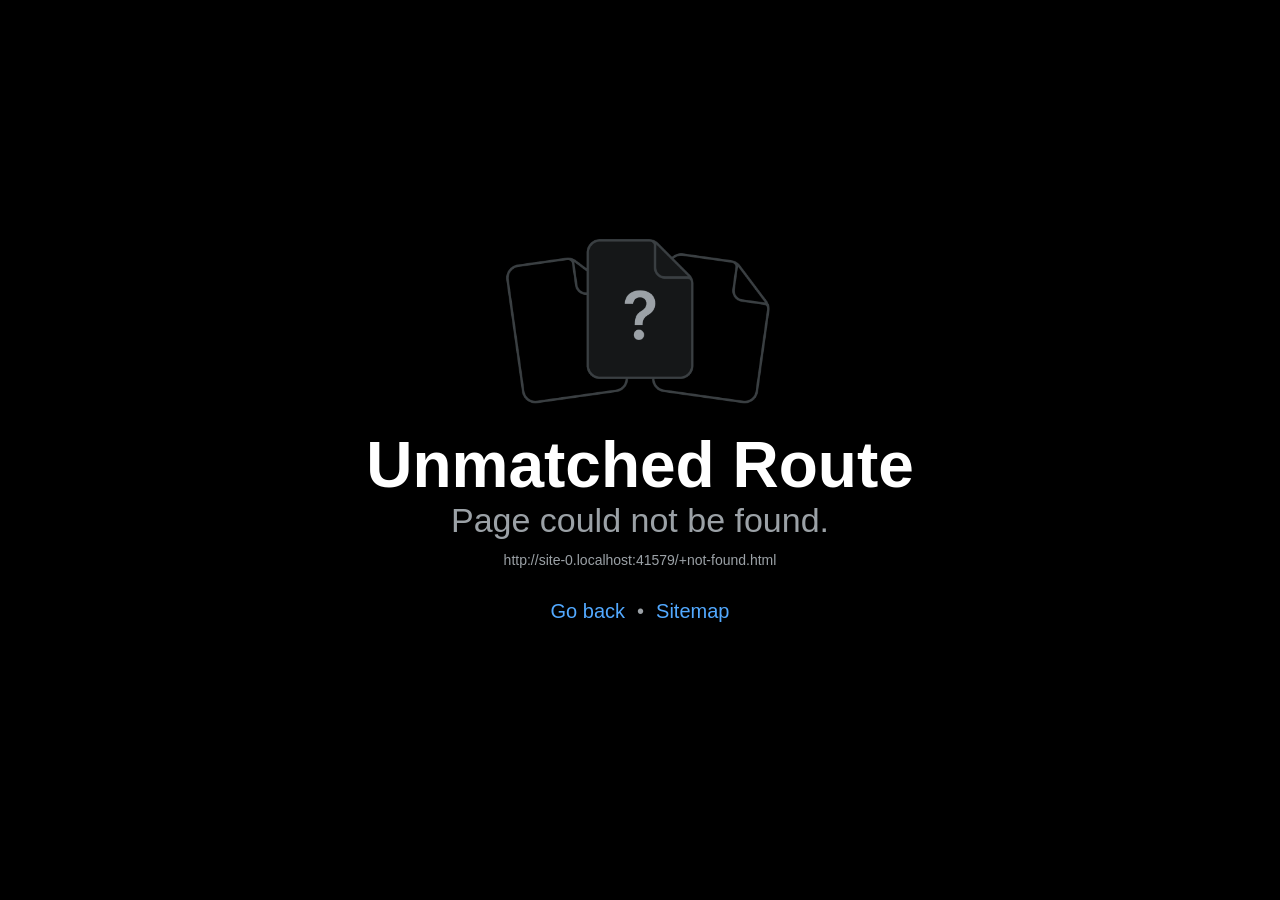
<file: +not-found.html>
<!DOCTYPE html><html  lang="en"><head><title data-rh="true"></title><meta charSet="utf-8"/><meta name="viewport" content="width=device-width, initial-scale=1, shrink-to-fit=no"/><meta http-equiv="X-UA-Compatible" content="IE=edge"/><style id="expo-reset">#root,body,html{height:100%}body{overflow:hidden}#root{display:flex}</style><style id="react-native-stylesheet">[stylesheet-group="0"]{}
body{margin:0;}
button::-moz-focus-inner,input::-moz-focus-inner{border:0;padding:0;}
html{-ms-text-size-adjust:100%;-webkit-text-size-adjust:100%;-webkit-tap-highlight-color:rgba(0,0,0,0);}
input::-webkit-search-cancel-button,input::-webkit-search-decoration,input::-webkit-search-results-button,input::-webkit-search-results-decoration{display:none;}
[stylesheet-group="1"]{}
.css-11aywtz{-moz-appearance:textfield;-webkit-appearance:none;background-color:rgba(0,0,0,0.00);border-bottom-left-radius:0px;border-bottom-right-radius:0px;border-top-left-radius:0px;border-top-right-radius:0px;border:0 solid black;box-sizing:border-box;font:14px -apple-system,BlinkMacSystemFont,"Segoe UI",Roboto,Helvetica,Arial,sans-serif;margin:0px;padding:0px;resize:none;}
.css-146c3p1{background-color:rgba(0,0,0,0.00);border:0 solid black;box-sizing:border-box;color:rgba(0,0,0,1.00);display:inline;font:14px -apple-system,BlinkMacSystemFont,"Segoe UI",Roboto,Helvetica,Arial,sans-serif;list-style:none;margin:0px;padding:0px;position:relative;text-align:start;text-decoration:none;white-space:pre-wrap;word-wrap:break-word;}
.css-1jxf684{background-color:rgba(0,0,0,0.00);border:0 solid black;box-sizing:border-box;color:inherit;display:inline;font:inherit;list-style:none;margin:0px;padding:0px;position:relative;text-align:inherit;text-decoration:none;white-space:inherit;word-wrap:break-word;}
.css-9pa8cd{bottom:0px;height:100%;left:0px;opacity:0;position:absolute;right:0px;top:0px;width:100%;z-index:-1;}
.css-g5y9jx{align-content:flex-start;align-items:stretch;background-color:rgba(0,0,0,0.00);border:0 solid black;box-sizing:border-box;display:flex;flex-basis:auto;flex-direction:column;flex-shrink:0;list-style:none;margin:0px;min-height:0px;min-width:0px;padding:0px;position:relative;text-decoration:none;z-index:0;}
[stylesheet-group="2"]{}
.r-11mg6pl{border-bottom-color:rgba(255,255,255,1.00);border-left-color:rgba(255,255,255,1.00);border-right-color:rgba(255,255,255,1.00);border-top-color:rgba(255,255,255,1.00);}
.r-13awgt0{flex:1;}
.r-1awa8pu{border-bottom-color:rgba(101,119,134,1.00);border-left-color:rgba(101,119,134,1.00);border-right-color:rgba(101,119,134,1.00);border-top-color:rgba(101,119,134,1.00);}
.r-1bq2mok{margin:3px;}
.r-1d4xg89{border-bottom-color:rgba(170,184,194,1.00);border-left-color:rgba(170,184,194,1.00);border-right-color:rgba(170,184,194,1.00);border-top-color:rgba(170,184,194,1.00);}
.r-1dzdj1l{border-bottom-left-radius:10px;border-bottom-right-radius:10px;border-top-left-radius:10px;border-top-right-radius:10px;}
.r-1f0042m{border-bottom-left-radius:5px;border-bottom-right-radius:5px;border-top-left-radius:5px;border-top-right-radius:5px;}
.r-1j16mh1{border-bottom-left-radius:100%;border-bottom-right-radius:100%;border-top-left-radius:100%;border-top-right-radius:100%;}
.r-1jkafct{border-bottom-left-radius:2px;border-bottom-right-radius:2px;border-top-left-radius:2px;border-top-right-radius:2px;}
.r-1jyn79y{border-bottom-color:rgba(0,150,136,1.00);border-left-color:rgba(0,150,136,1.00);border-right-color:rgba(0,150,136,1.00);border-top-color:rgba(0,150,136,1.00);}
.r-1phboty{border-bottom-style:solid;border-left-style:solid;border-right-style:solid;border-top-style:solid;}
.r-1q9bdsx{border-bottom-left-radius:12px;border-bottom-right-radius:12px;border-top-left-radius:12px;border-top-right-radius:12px;}
.r-1qsk4np{overflow-x:clip;overflow-y:clip;}
.r-1rvyss1{border-bottom-color:rgba(255,255,255,0.20);border-left-color:rgba(255,255,255,0.20);border-right-color:rgba(255,255,255,0.20);border-top-color:rgba(255,255,255,0.20);}
.r-1sp51qo{padding:10px;}
.r-1udh08x{overflow-x:hidden;overflow-y:hidden;}
.r-1uu6nss{padding:5px;}
.r-1xfd6ze{border-bottom-left-radius:8px;border-bottom-right-radius:8px;border-top-left-radius:8px;border-top-right-radius:8px;}
.r-4a18lf{border-bottom-color:rgba(255,0,0,1.00);border-left-color:rgba(255,0,0,1.00);border-right-color:rgba(255,0,0,1.00);border-top-color:rgba(255,0,0,1.00);}
.r-60ke3l{border-bottom-color:rgba(0,128,0,1.00);border-left-color:rgba(0,128,0,1.00);border-right-color:rgba(0,128,0,1.00);border-top-color:rgba(0,128,0,1.00);}
.r-6t2glc{border-bottom-left-radius:40px;border-bottom-right-radius:40px;border-top-left-radius:40px;border-top-right-radius:40px;}
.r-9x6qib{border-bottom-color:rgba(204,214,221,1.00);border-left-color:rgba(204,214,221,1.00);border-right-color:rgba(204,214,221,1.00);border-top-color:rgba(204,214,221,1.00);}
.r-crgep1{margin:0px;}
.r-d045u9{border-bottom-width:2px;border-left-width:2px;border-right-width:2px;border-top-width:2px;}
.r-d23pfw{padding:24px;}
.r-edyy15{padding:8px;}
.r-fx7oqy{border-bottom-color:rgba(0,0,255,1.00);border-left-color:rgba(0,0,255,1.00);border-right-color:rgba(0,0,255,1.00);border-top-color:rgba(0,0,255,1.00);}
.r-krxsd3{display:-webkit-box;}
.r-rs99b7{border-bottom-width:1px;border-left-width:1px;border-right-width:1px;border-top-width:1px;}
.r-t60dpp{padding:0px;}
.r-wg31gx{border-bottom-color:rgba(49,53,56,1.00);border-left-color:rgba(49,53,56,1.00);border-right-color:rgba(49,53,56,1.00);border-top-color:rgba(49,53,56,1.00);}
.r-xoduu5{display:inline-flex;}
.r-ywje51{margin:auto;}
.r-z2wwpe{border-bottom-left-radius:4px;border-bottom-right-radius:4px;border-top-left-radius:4px;border-top-right-radius:4px;}
[stylesheet-group="2.1"]{}
.r-11f147o{padding-bottom:8px;padding-top:8px;}
.r-11gswi8{padding-left:3px;padding-right:3px;}
.r-17q4wm6{margin-left:5px;margin-right:5px;}
.r-184id4b{margin-bottom:12px;margin-top:12px;}
.r-1d7mnkm{padding-bottom:15px;padding-top:15px;}
.r-1e084wi{padding-left:0px;padding-right:0px;}
.r-1mmae3n{padding-bottom:12px;padding-top:12px;}
.r-1ntr0p{padding-left:5px;padding-right:5px;}
.r-1rsorjc{padding-left:36px;padding-right:36px;}
.r-1yd117h{padding-bottom:7px;padding-top:7px;}
.r-3o4zer{padding-left:12px;padding-right:12px;}
.r-cxgwc0{padding-left:24px;padding-right:24px;}
.r-f8sm7e{margin-left:auto;margin-right:auto;}
.r-is05cd{padding-left:8px;padding-right:8px;}
.r-jdiy1a{margin-left:11px;margin-right:11px;}
.r-jusfrs{margin-left:12px;margin-right:12px;}
.r-n5f61p{margin-bottom:3px;margin-top:3px;}
.r-n7gxbd{padding-left:4px;padding-right:4px;}
.r-u9wvl5{padding-left:20px;padding-right:20px;}
.r-ugi1tw{padding-left:5%;padding-right:5%;}
.r-w7s2jr{padding-bottom:16px;padding-top:16px;}
.r-ytbthy{padding-bottom:10px;padding-top:10px;}
[stylesheet-group="2.2"]{}
.r-10s2tm5{left:0%;}
.r-16o8guy{right:100%;}
.r-1a11zyx{margin-right:12px;}
.r-1cwvpvk{margin-left:12px;}
.r-1e97lx8{margin-right:3px;}
.r-1euzeng{padding-left:24px;}
.r-1g4tz6n{margin-right:-14.5px;}
.r-1h31txp{padding-right:16px;}
.r-1lhn9r{margin-left:-14.5px;}
.r-1sqnqi2{margin-left:3px;}
.r-1vl2501{padding-right:24px;}
.r-9mo606{margin-right:10px;}
.r-c59us2{left:-3px;}
.r-dqe1q{right:0%;}
.r-qb41rp{margin-right:5px;}
.r-rci37q{left:100%;}
.r-uhung1{margin-left:10px;}
.r-vpmibe{right:-3px;}
.r-w67my2{padding-left:16px;}
.r-wizibn{margin-left:5px;}
[stylesheet-group="3"]{}
.r-105ug2t{pointer-events:auto!important;}
.r-10ptun7{height:16px;}
.r-10v3vxq{transform:scaleX(-1);}
.r-10x49cs{font-size:10px;}
.r-10xqauy{padding-top:env(safe-area-inset-top);}
.r-11j9u27{visibility:hidden;}
.r-11mpjr4{background-color:rgba(223,223,223,1.00);}
.r-11udlyb{background-color:rgba(0,150,136,1.00);}
.r-11v9fek{min-width:180px;}
.r-11yh6sk{overflow-x:hidden;}
.r-12f6czt{top:17px;}
.r-12vffkv>*{pointer-events:auto;}
.r-12vffkv{pointer-events:none!important;}
.r-135wba7{line-height:24px;}
.r-13aq9py{animation-name:r-1iq689l;}
.r-13qz1uu{width:100%;}
.r-13tjlyg{transition-duration:0.1s;}
.r-1472mwg{height:24px;}
.r-14gqq1x{margin-top:4px;}
.r-14lw9ot{background-color:rgba(255,255,255,1.00);}
.r-14sbq61{background-color:rgba(33,150,243,1.00);}
.r-150rngu{-webkit-overflow-scrolling:touch;}
.r-16y2uox{flex-grow:1;}
.r-173mn98{align-self:flex-end;}
.r-173mzie{transform:scaleY(-1);}
.r-1777fci{justify-content:center;}
.r-17bb2tj{animation-duration:0.75s;}
.r-17leim2{background-repeat:repeat;}
.r-17s6mgv{justify-content:flex-end;}
.r-17tloay{opacity:0.6;}
.r-17u3ijr{background-color:rgba(155,161,166,0.27);}
.r-184en5c{z-index:1;}
.r-18nhz7w{top:-3px;}
.r-18u1ve8{color:rgba(255,255,255,0.40);}
.r-18u37iz{flex-direction:row;}
.r-19oahor{font-size:64px;}
.r-19wmn03{width:20px;}
.r-19z077z{touch-action:none;}
.r-1a2p6p6{-webkit-text-decoration-style:solid;text-decoration-style:solid;}
.r-1abnn5w{animation-play-state:paused;}
.r-1acpoxo{width:36px;}
.r-1aiqnjv{font-family:monospace,monospace;}
.r-1aockid{width:40px;}
.r-1awozwy{align-items:center;}
.r-1ay1djp{animation-duration:1s;}
.r-1b43r93{font-size:14px;}
.r-1c6unfx{forced-color-adjust:none;}
.r-1c85bru{width:270px;}
.r-1d2f490{left:0px;}
.r-1d5kdc7{flex-direction:column-reverse;}
.r-1ddef8g{-webkit-text-decoration-line:underline;text-decoration-line:underline;}
.r-1dernwh{height:70%;}
.r-1ei5mc7{cursor:inherit;}
.r-1enofrn{font-size:12px;}
.r-1euycsn{flex-direction:row-reverse;}
.r-1ewcgjf{box-shadow:0px 1px 3px rgba(0,0,0,0.5);}
.r-1ff274t{text-align:right;}
.r-1ffj0ar{background-color:rgba(0,0,0,0.40);}
.r-1g80hic{opacity:0.8;}
.r-1ge9hsw{max-width:960px;}
.r-1ghxqbu{font-variant:tabular-nums;}
.r-1h0z5md{justify-content:flex-start;}
.r-1habvwh{align-items:flex-start;}
.r-1i10wst{font-size:18px;}
.r-1i6wzkk{-moz-transition-property:opacity;-webkit-transition-property:opacity;transition-property:opacity;}
.r-1i71y14{gap:14px;}
.r-1ielgck{animation-duration:300ms;}
.r-1iln25a{word-wrap:normal;}
.r-1inkyih{font-size:17px;}
.r-1iusvr4{flex-basis:0px;}
.r-1janqcz{width:16px;}
.r-1jkjb{margin-left:8px;}
.r-1kb76zh{margin-right:8px;}
.r-1kfrs79{font-weight:600;}
.r-1kihuf0{align-self:center;}
.r-1ld3bg{top:-4px;}
.r-1ldzwu0{animation-timing-function:linear;}
.r-1loqt21{cursor:pointer;}
.r-1mlwlqe{flex-basis:auto;}
.r-1mrlafo{background-position:0;}
.r-1muvv40{animation-iteration-count:infinite;}
.r-1niwhzg{background-color:rgba(0,0,0,0.00);}
.r-1nlw0im{bottom:8px;}
.r-1no09lo{margin-top:28px;}
.r-1nxhmzv{margin-bottom:28px;}
.r-1ny4l3l{outline-style:none;}
.r-1ocf4r9{scroll-snap-type:y mandatory;}
.r-1oszu61{align-items:stretch;}
.r-1otgn73{touch-action:manipulation;}
.r-1p0dtai{bottom:0px;}
.r-1pi2tsx{height:100%;}
.r-1pm8pkb{font-family:Courier;}
.r-1qd0xha{font-family:-apple-system,BlinkMacSystemFont,"Segoe UI",Roboto,Helvetica,Arial,sans-serif;}
.r-1qulhi1{animation-name:r-1pzkwqh;}
.r-1r4fvd0{color:rgba(82,169,255,1.00);}
.r-1r74h94{left:8px;}
.r-1r8g8re{height:36px;}
.r-1rnoaur{overflow-y:auto;}
.r-1sg8ghl{z-index:1000;}
.r-1ssbvtb{gap:12px;}
.r-1sxrcry{background-size:auto;}
.r-1udbk01{text-overflow:ellipsis;}
.r-1ui5ee8{font-size:32px;}
.r-1uypc71{animation-timing-function:ease-in;}
.r-1vr29t4{font-weight:800;}
.r-1w6e6rj{flex-wrap:wrap;}
.r-1wbh5a2{flex-shrink:1;}
.r-1wtj0ep{justify-content:space-between;}
.r-1wyyakw{z-index:-1;}
.r-1xcajam{position:fixed;}
.r-1xnzce8{-moz-user-select:text;-webkit-user-select:text;user-select:text;}
.r-1xzupcd{width:13px;}
.r-1yef0xd{animation-name:r-11cv4x;}
.r-2eszeu::-webkit-scrollbar{display:none}
.r-2eszeu{scrollbar-width:none;}
.r-30o5oe{-moz-appearance:none;-ms-appearance:none;-webkit-appearance:none;appearance:none;}
.r-356f0p{letter-spacing:0.35px;}
.r-3mc0re{right:8px;}
.r-3s2u2q{white-space:nowrap;}
.r-417010{z-index:0;}
.r-4gszlv{background-size:cover;}
.r-4v7adb{height:5px;}
.r-56yt86{box-shadow:0px 3px 3px rgba(0,0,0,0.33);}
.r-5oul0u{margin-bottom:8px;}
.r-60vfwk{min-width:1px;}
.r-633pao{pointer-events:none!important;}
.r-6dt33c{opacity:1;}
.r-6gpygo{margin-bottom:12px;}
.r-6taxm2:-ms-input-placeholder{color:var(--placeholderTextColor);opacity:1;}
.r-6taxm2::-moz-placeholder{color:var(--placeholderTextColor);opacity:1;}
.r-6taxm2::-webkit-input-placeholder{color:var(--placeholderTextColor);opacity:1;}
.r-6taxm2::placeholder{color:var(--placeholderTextColor);opacity:1;}
.r-726pan{width:31px;}
.r-76blku{height:21px;}
.r-7cikom{font-size:inherit;}
.r-7q8q6z{cursor:default;}
.r-8akbws{-webkit-box-orient:vertical;}
.r-8ay8q1{letter-spacing:0.1px;}
.r-97e31f{padding-bottom:env(safe-area-inset-bottom);}
.r-adyw6z{font-size:20px;}
.r-agouwx{transform:translateZ(0);}
.r-ah5dr5>*{pointer-events:none;}
.r-ah5dr5{pointer-events:auto!important;}
.r-aruset{font-weight:200;}
.r-bi4vy9{transform:translateY(100%);}
.r-bnwqim{position:relative;}
.r-bt1l66{min-height:20px;}
.r-buy8e9{overflow-y:hidden;}
.r-bv2aro{padding-left:env(safe-area-inset-left);}
.r-c68hjy{color:rgba(161,161,161,1.00);}
.r-cpa5s6{scroll-snap-align:start;}
.r-cqee49{color:rgba(0,0,0,1.00);}
.r-dkge59{background-color:rgba(170,184,194,1.00);}
.r-dnmrzs{max-width:100%;}
.r-eafdt9{transition-duration:0.15s;}
.r-ebwn4k{animation-name:r-q67da2;}
.r-ehq7j7{background-size:contain;}
.r-eqz5dr{flex-direction:column;}
.r-eu3ka{height:40px;}
.r-fdjqy7{text-align:left;}
.r-g3mlsw{animation-name:r-t2lo5v;}
.r-ghxds0{transform:translateY(0%);}
.r-gtdqiz{position:-webkit-sticky;position:sticky;}
.r-h0d30l{height:28px;}
.r-hxflta{padding-right:env(safe-area-inset-right);}
.r-icoktb{opacity:0.5;}
.r-ipm5af{top:0px;}
.r-jwli3a{color:rgba(255,255,255,1.00);}
.r-k200y{align-self:flex-start;}
.r-kemksi{background-color:rgba(0,0,0,1.00);}
.r-kizejy{color:rgba(155,161,166,1.00);}
.r-knv0ih{margin-top:8px;}
.r-lltvgl{overflow-x:auto;}
.r-lpb231{height:168px;}
.r-lrsllp{width:24px;}
.r-lrvibr{-moz-user-select:none;-webkit-user-select:none;user-select:none;}
.r-majxgm{font-weight:500;}
.r-mfh4gg{scroll-snap-type:x mandatory;}
.r-mhe3cw{z-index:10;}
.r-mro3nb{background-color:rgba(21,23,24,1.00);}
.r-n6v787{font-size:13px;}
.r-nvplwv{animation-timing-function:ease-out;}
.r-o4n3w5{width:23px;}
.r-orgf3d{opacity:0;}
.r-q4m81j{text-align:center;}
.r-qfi6ny{top:30000px;}
.r-qklmqi{border-bottom-width:1px;}
.r-qn3fzs{padding-bottom:24px;}
.r-r5vmyo{z-index:1002;}
.r-rjixqe{line-height:20px;}
.r-rs94m5{background-image:url("[data-uri]");}
.r-sfbmgh{z-index:9999;}
.r-so7y2g{line-height:64px;}
.r-tsynxw{text-transform:uppercase;}
.r-u6sd8q{background-repeat:no-repeat;}
.r-u8s1d{position:absolute;}
.r-u92y06{background-color:rgba(255,165,0,1.00);}
.r-ubezar{font-size:16px;}
.r-uho16t{font-size:34px;}
.r-vacyoi{padding-bottom:64px;}
.r-van48c{caret-color:transparent;}
.r-vboj7i{top:-7px;}
.r-vvn4in{background-position:center;}
.r-vw2c0b{font-weight:bold;}
.r-wfqgy4{transition-duration:100ms;}
.r-ws9h79{left:4px;}
.r-x3cy2q{background-size:100% 100%;}
.r-xx3c9p{animation-name:r-imtty0;}
.r-y7v2we{background-color:rgba(32,36,37,1.00);}
.r-yie26v{z-index:1001;}
.r-z80fyv{height:20px;}
.r-zchlnj{right:0px;}
.r-zz5t5d{font-size:28px;}
@-webkit-keyframes r-11cv4x{0%{transform:rotate(0deg);}100%{transform:rotate(360deg);}}
@-webkit-keyframes r-1iq689l{0%{transform:translateY(0%);}100%{transform:translateY(100%);}}
@-webkit-keyframes r-1pzkwqh{0%{transform:translateY(100%);}100%{transform:translateY(0%);}}
@-webkit-keyframes r-imtty0{0%{opacity:0;}100%{opacity:1;}}
@-webkit-keyframes r-q67da2{0%{transform:translateX(-100%);}100%{transform:translateX(400%);}}
@-webkit-keyframes r-t2lo5v{0%{opacity:1;}100%{opacity:0;}}
@keyframes r-11cv4x{0%{transform:rotate(0deg);}100%{transform:rotate(360deg);}}
@keyframes r-1iq689l{0%{transform:translateY(0%);}100%{transform:translateY(100%);}}
@keyframes r-1pzkwqh{0%{transform:translateY(100%);}100%{transform:translateY(0%);}}
@keyframes r-imtty0{0%{opacity:0;}100%{opacity:1;}}
@keyframes r-q67da2{0%{transform:translateX(-100%);}100%{transform:translateX(400%);}}
@keyframes r-t2lo5v{0%{opacity:1;}100%{opacity:0;}}</style><script type="module">globalThis.__EXPO_ROUTER_HYDRATE__=true;</script><link rel="icon" href="/favicon.ico" /></head><body><div id="root"><div class="css-g5y9jx r-13awgt0"><!--$--><div class="css-g5y9jx r-13awgt0"><div style="position:absolute;left:0;right:0;top:0;bottom:0;pointer-events:none;visibility:hidden"></div><div class="css-g5y9jx r-13awgt0 r-1p0dtai r-1d2f490 r-u8s1d r-zchlnj r-ipm5af" style="background-color:rgba(242,242,242,1.00);display:flex"><div class="css-g5y9jx r-13awgt0"><div class="css-g5y9jx r-13awgt0"><!--$--><div class="css-g5y9jx r-1awozwy r-kemksi r-13awgt0 r-1777fci r-d23pfw r-vacyoi"><div class="css-g5y9jx r-1mlwlqe r-1udh08x r-417010 r-lpb231 r-1nxhmzv r-1c85bru"><div class="css-g5y9jx r-1niwhzg r-vvn4in r-u6sd8q r-1p0dtai r-1pi2tsx r-1d2f490 r-u8s1d r-zchlnj r-ipm5af r-13qz1uu r-1wyyakw r-ehq7j7"></div></div><h1 dir="auto" aria-level="1" role="heading" class="css-146c3p1 r-jwli3a r-19oahor r-1vr29t4 r-so7y2g r-q4m81j">Unmatched Route</h1><h2 dir="auto" aria-level="2" role="heading" class="css-146c3p1 r-uho16t r-aruset r-6gpygo r-14gqq1x r-q4m81j r-kizejy">Page could not be found.</h2><div class="css-g5y9jx r-bt1l66 r-17u3ijr r-1f0042m r-11v9fek"></div><div class="css-g5y9jx r-18u37iz r-1ssbvtb r-1no09lo"><div tabindex="0" class="css-g5y9jx r-1loqt21 r-1otgn73"><div dir="auto" class="css-146c3p1 r-1r4fvd0 r-adyw6z r-q4m81j r-1loqt21" style="transition-duration:200ms;opacity:1">Go back</div></div><div dir="auto" class="css-146c3p1 r-adyw6z r-kizejy">•</div><a href="/_sitemap" dir="auto" role="link" class="css-146c3p1 r-1loqt21"><div tabindex="0" class="css-g5y9jx r-xoduu5 r-1loqt21 r-1otgn73"><span class="css-1jxf684 r-1r4fvd0 r-adyw6z r-q4m81j" style="transition-duration:200ms;opacity:1">Sitemap</span></div></a></div></div><!--/$--></div></div></div></div><!--/$--></div></div><script src="/_expo/static/js/web/entry-27a2f68a718f17ef151c4bdc73fb5eb6.js" defer></script>
</body></html>
</file>
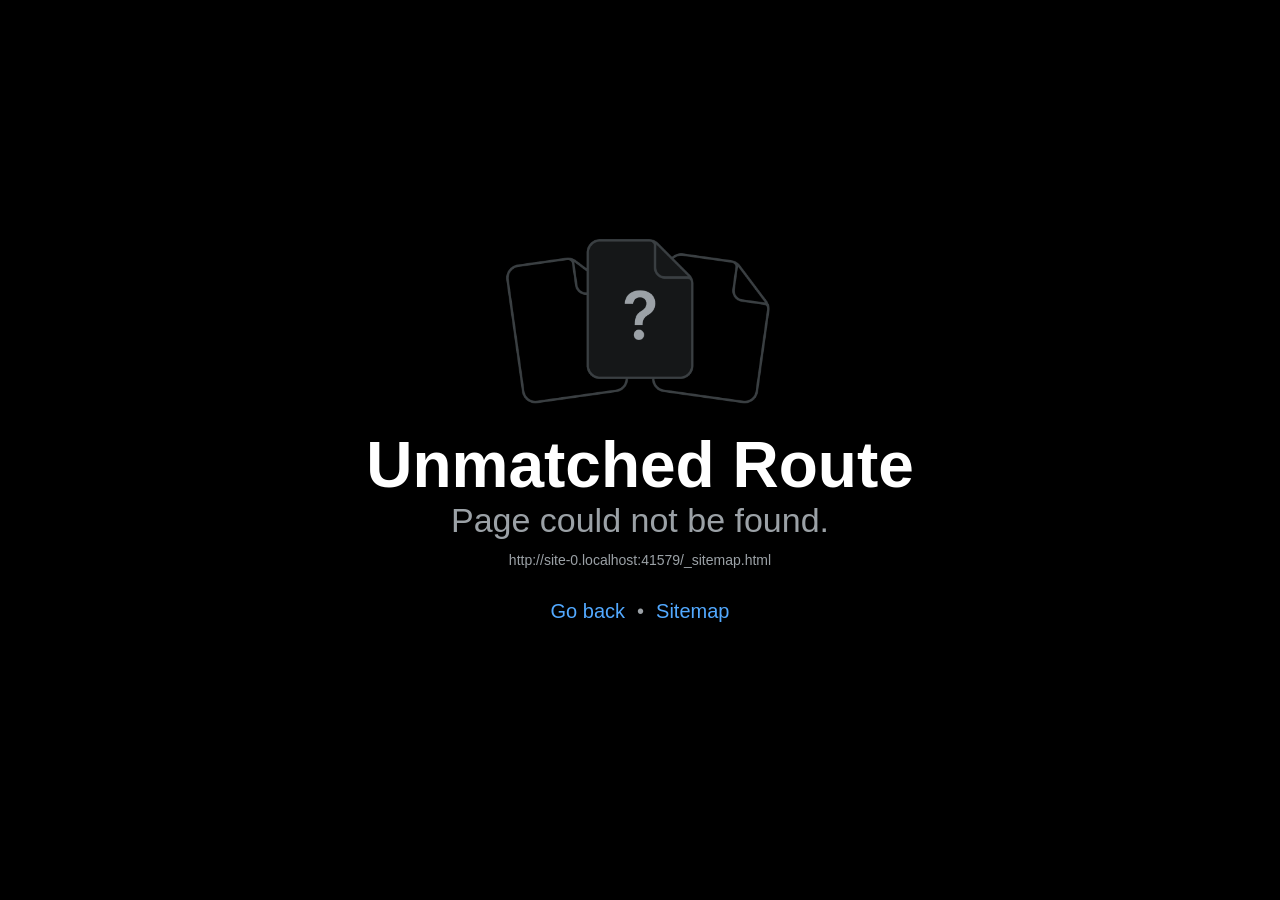
<file: _sitemap.html>
<!DOCTYPE html><html  lang="en"><head><title data-rh="true"></title><meta charSet="utf-8"/><meta name="viewport" content="width=device-width, initial-scale=1, shrink-to-fit=no"/><meta http-equiv="X-UA-Compatible" content="IE=edge"/><style id="expo-reset">#root,body,html{height:100%}body{overflow:hidden}#root{display:flex}</style><style id="react-native-stylesheet">[stylesheet-group="0"]{}
body{margin:0;}
button::-moz-focus-inner,input::-moz-focus-inner{border:0;padding:0;}
html{-ms-text-size-adjust:100%;-webkit-text-size-adjust:100%;-webkit-tap-highlight-color:rgba(0,0,0,0);}
input::-webkit-search-cancel-button,input::-webkit-search-decoration,input::-webkit-search-results-button,input::-webkit-search-results-decoration{display:none;}
[stylesheet-group="1"]{}
.css-11aywtz{-moz-appearance:textfield;-webkit-appearance:none;background-color:rgba(0,0,0,0.00);border-bottom-left-radius:0px;border-bottom-right-radius:0px;border-top-left-radius:0px;border-top-right-radius:0px;border:0 solid black;box-sizing:border-box;font:14px -apple-system,BlinkMacSystemFont,"Segoe UI",Roboto,Helvetica,Arial,sans-serif;margin:0px;padding:0px;resize:none;}
.css-146c3p1{background-color:rgba(0,0,0,0.00);border:0 solid black;box-sizing:border-box;color:rgba(0,0,0,1.00);display:inline;font:14px -apple-system,BlinkMacSystemFont,"Segoe UI",Roboto,Helvetica,Arial,sans-serif;list-style:none;margin:0px;padding:0px;position:relative;text-align:start;text-decoration:none;white-space:pre-wrap;word-wrap:break-word;}
.css-1jxf684{background-color:rgba(0,0,0,0.00);border:0 solid black;box-sizing:border-box;color:inherit;display:inline;font:inherit;list-style:none;margin:0px;padding:0px;position:relative;text-align:inherit;text-decoration:none;white-space:inherit;word-wrap:break-word;}
.css-9pa8cd{bottom:0px;height:100%;left:0px;opacity:0;position:absolute;right:0px;top:0px;width:100%;z-index:-1;}
.css-g5y9jx{align-content:flex-start;align-items:stretch;background-color:rgba(0,0,0,0.00);border:0 solid black;box-sizing:border-box;display:flex;flex-basis:auto;flex-direction:column;flex-shrink:0;list-style:none;margin:0px;min-height:0px;min-width:0px;padding:0px;position:relative;text-decoration:none;z-index:0;}
[stylesheet-group="2"]{}
.r-11mg6pl{border-bottom-color:rgba(255,255,255,1.00);border-left-color:rgba(255,255,255,1.00);border-right-color:rgba(255,255,255,1.00);border-top-color:rgba(255,255,255,1.00);}
.r-13awgt0{flex:1;}
.r-1awa8pu{border-bottom-color:rgba(101,119,134,1.00);border-left-color:rgba(101,119,134,1.00);border-right-color:rgba(101,119,134,1.00);border-top-color:rgba(101,119,134,1.00);}
.r-1bq2mok{margin:3px;}
.r-1d4xg89{border-bottom-color:rgba(170,184,194,1.00);border-left-color:rgba(170,184,194,1.00);border-right-color:rgba(170,184,194,1.00);border-top-color:rgba(170,184,194,1.00);}
.r-1dzdj1l{border-bottom-left-radius:10px;border-bottom-right-radius:10px;border-top-left-radius:10px;border-top-right-radius:10px;}
.r-1f0042m{border-bottom-left-radius:5px;border-bottom-right-radius:5px;border-top-left-radius:5px;border-top-right-radius:5px;}
.r-1j16mh1{border-bottom-left-radius:100%;border-bottom-right-radius:100%;border-top-left-radius:100%;border-top-right-radius:100%;}
.r-1jkafct{border-bottom-left-radius:2px;border-bottom-right-radius:2px;border-top-left-radius:2px;border-top-right-radius:2px;}
.r-1jyn79y{border-bottom-color:rgba(0,150,136,1.00);border-left-color:rgba(0,150,136,1.00);border-right-color:rgba(0,150,136,1.00);border-top-color:rgba(0,150,136,1.00);}
.r-1phboty{border-bottom-style:solid;border-left-style:solid;border-right-style:solid;border-top-style:solid;}
.r-1q9bdsx{border-bottom-left-radius:12px;border-bottom-right-radius:12px;border-top-left-radius:12px;border-top-right-radius:12px;}
.r-1qsk4np{overflow-x:clip;overflow-y:clip;}
.r-1rvyss1{border-bottom-color:rgba(255,255,255,0.20);border-left-color:rgba(255,255,255,0.20);border-right-color:rgba(255,255,255,0.20);border-top-color:rgba(255,255,255,0.20);}
.r-1sp51qo{padding:10px;}
.r-1udh08x{overflow-x:hidden;overflow-y:hidden;}
.r-1uu6nss{padding:5px;}
.r-1xfd6ze{border-bottom-left-radius:8px;border-bottom-right-radius:8px;border-top-left-radius:8px;border-top-right-radius:8px;}
.r-4a18lf{border-bottom-color:rgba(255,0,0,1.00);border-left-color:rgba(255,0,0,1.00);border-right-color:rgba(255,0,0,1.00);border-top-color:rgba(255,0,0,1.00);}
.r-60ke3l{border-bottom-color:rgba(0,128,0,1.00);border-left-color:rgba(0,128,0,1.00);border-right-color:rgba(0,128,0,1.00);border-top-color:rgba(0,128,0,1.00);}
.r-6t2glc{border-bottom-left-radius:40px;border-bottom-right-radius:40px;border-top-left-radius:40px;border-top-right-radius:40px;}
.r-9x6qib{border-bottom-color:rgba(204,214,221,1.00);border-left-color:rgba(204,214,221,1.00);border-right-color:rgba(204,214,221,1.00);border-top-color:rgba(204,214,221,1.00);}
.r-crgep1{margin:0px;}
.r-d045u9{border-bottom-width:2px;border-left-width:2px;border-right-width:2px;border-top-width:2px;}
.r-d23pfw{padding:24px;}
.r-edyy15{padding:8px;}
.r-fx7oqy{border-bottom-color:rgba(0,0,255,1.00);border-left-color:rgba(0,0,255,1.00);border-right-color:rgba(0,0,255,1.00);border-top-color:rgba(0,0,255,1.00);}
.r-krxsd3{display:-webkit-box;}
.r-rs99b7{border-bottom-width:1px;border-left-width:1px;border-right-width:1px;border-top-width:1px;}
.r-t60dpp{padding:0px;}
.r-wg31gx{border-bottom-color:rgba(49,53,56,1.00);border-left-color:rgba(49,53,56,1.00);border-right-color:rgba(49,53,56,1.00);border-top-color:rgba(49,53,56,1.00);}
.r-xoduu5{display:inline-flex;}
.r-ywje51{margin:auto;}
.r-z2wwpe{border-bottom-left-radius:4px;border-bottom-right-radius:4px;border-top-left-radius:4px;border-top-right-radius:4px;}
[stylesheet-group="2.1"]{}
.r-11f147o{padding-bottom:8px;padding-top:8px;}
.r-11gswi8{padding-left:3px;padding-right:3px;}
.r-17q4wm6{margin-left:5px;margin-right:5px;}
.r-184id4b{margin-bottom:12px;margin-top:12px;}
.r-1d7mnkm{padding-bottom:15px;padding-top:15px;}
.r-1e084wi{padding-left:0px;padding-right:0px;}
.r-1mmae3n{padding-bottom:12px;padding-top:12px;}
.r-1ntr0p{padding-left:5px;padding-right:5px;}
.r-1rsorjc{padding-left:36px;padding-right:36px;}
.r-1yd117h{padding-bottom:7px;padding-top:7px;}
.r-3o4zer{padding-left:12px;padding-right:12px;}
.r-cxgwc0{padding-left:24px;padding-right:24px;}
.r-f8sm7e{margin-left:auto;margin-right:auto;}
.r-is05cd{padding-left:8px;padding-right:8px;}
.r-jdiy1a{margin-left:11px;margin-right:11px;}
.r-jusfrs{margin-left:12px;margin-right:12px;}
.r-n5f61p{margin-bottom:3px;margin-top:3px;}
.r-n7gxbd{padding-left:4px;padding-right:4px;}
.r-u9wvl5{padding-left:20px;padding-right:20px;}
.r-ugi1tw{padding-left:5%;padding-right:5%;}
.r-w7s2jr{padding-bottom:16px;padding-top:16px;}
.r-ytbthy{padding-bottom:10px;padding-top:10px;}
[stylesheet-group="2.2"]{}
.r-10s2tm5{left:0%;}
.r-16o8guy{right:100%;}
.r-1a11zyx{margin-right:12px;}
.r-1cwvpvk{margin-left:12px;}
.r-1e97lx8{margin-right:3px;}
.r-1euzeng{padding-left:24px;}
.r-1g4tz6n{margin-right:-14.5px;}
.r-1h31txp{padding-right:16px;}
.r-1lhn9r{margin-left:-14.5px;}
.r-1sqnqi2{margin-left:3px;}
.r-1vl2501{padding-right:24px;}
.r-9mo606{margin-right:10px;}
.r-c59us2{left:-3px;}
.r-dqe1q{right:0%;}
.r-qb41rp{margin-right:5px;}
.r-rci37q{left:100%;}
.r-uhung1{margin-left:10px;}
.r-vpmibe{right:-3px;}
.r-w67my2{padding-left:16px;}
.r-wizibn{margin-left:5px;}
[stylesheet-group="3"]{}
.r-105ug2t{pointer-events:auto!important;}
.r-10ptun7{height:16px;}
.r-10v3vxq{transform:scaleX(-1);}
.r-10x49cs{font-size:10px;}
.r-10xqauy{padding-top:env(safe-area-inset-top);}
.r-11j9u27{visibility:hidden;}
.r-11mpjr4{background-color:rgba(223,223,223,1.00);}
.r-11udlyb{background-color:rgba(0,150,136,1.00);}
.r-11v9fek{min-width:180px;}
.r-11yh6sk{overflow-x:hidden;}
.r-12f6czt{top:17px;}
.r-12vffkv>*{pointer-events:auto;}
.r-12vffkv{pointer-events:none!important;}
.r-135wba7{line-height:24px;}
.r-13aq9py{animation-name:r-1iq689l;}
.r-13qz1uu{width:100%;}
.r-13tjlyg{transition-duration:0.1s;}
.r-1472mwg{height:24px;}
.r-14gqq1x{margin-top:4px;}
.r-14lw9ot{background-color:rgba(255,255,255,1.00);}
.r-14sbq61{background-color:rgba(33,150,243,1.00);}
.r-150rngu{-webkit-overflow-scrolling:touch;}
.r-16y2uox{flex-grow:1;}
.r-173mn98{align-self:flex-end;}
.r-173mzie{transform:scaleY(-1);}
.r-1777fci{justify-content:center;}
.r-17bb2tj{animation-duration:0.75s;}
.r-17leim2{background-repeat:repeat;}
.r-17s6mgv{justify-content:flex-end;}
.r-17tloay{opacity:0.6;}
.r-17u3ijr{background-color:rgba(155,161,166,0.27);}
.r-184en5c{z-index:1;}
.r-18nhz7w{top:-3px;}
.r-18u1ve8{color:rgba(255,255,255,0.40);}
.r-18u37iz{flex-direction:row;}
.r-19oahor{font-size:64px;}
.r-19wmn03{width:20px;}
.r-19z077z{touch-action:none;}
.r-1a2p6p6{-webkit-text-decoration-style:solid;text-decoration-style:solid;}
.r-1abnn5w{animation-play-state:paused;}
.r-1acpoxo{width:36px;}
.r-1aiqnjv{font-family:monospace,monospace;}
.r-1aockid{width:40px;}
.r-1awozwy{align-items:center;}
.r-1ay1djp{animation-duration:1s;}
.r-1b43r93{font-size:14px;}
.r-1c6unfx{forced-color-adjust:none;}
.r-1c85bru{width:270px;}
.r-1d2f490{left:0px;}
.r-1d5kdc7{flex-direction:column-reverse;}
.r-1ddef8g{-webkit-text-decoration-line:underline;text-decoration-line:underline;}
.r-1dernwh{height:70%;}
.r-1ei5mc7{cursor:inherit;}
.r-1enofrn{font-size:12px;}
.r-1euycsn{flex-direction:row-reverse;}
.r-1ewcgjf{box-shadow:0px 1px 3px rgba(0,0,0,0.5);}
.r-1ff274t{text-align:right;}
.r-1ffj0ar{background-color:rgba(0,0,0,0.40);}
.r-1g80hic{opacity:0.8;}
.r-1ge9hsw{max-width:960px;}
.r-1ghxqbu{font-variant:tabular-nums;}
.r-1h0z5md{justify-content:flex-start;}
.r-1habvwh{align-items:flex-start;}
.r-1i10wst{font-size:18px;}
.r-1i6wzkk{-moz-transition-property:opacity;-webkit-transition-property:opacity;transition-property:opacity;}
.r-1i71y14{gap:14px;}
.r-1ielgck{animation-duration:300ms;}
.r-1iln25a{word-wrap:normal;}
.r-1inkyih{font-size:17px;}
.r-1iusvr4{flex-basis:0px;}
.r-1janqcz{width:16px;}
.r-1jkjb{margin-left:8px;}
.r-1kb76zh{margin-right:8px;}
.r-1kfrs79{font-weight:600;}
.r-1kihuf0{align-self:center;}
.r-1ld3bg{top:-4px;}
.r-1ldzwu0{animation-timing-function:linear;}
.r-1loqt21{cursor:pointer;}
.r-1mlwlqe{flex-basis:auto;}
.r-1mrlafo{background-position:0;}
.r-1muvv40{animation-iteration-count:infinite;}
.r-1niwhzg{background-color:rgba(0,0,0,0.00);}
.r-1nlw0im{bottom:8px;}
.r-1no09lo{margin-top:28px;}
.r-1nxhmzv{margin-bottom:28px;}
.r-1ny4l3l{outline-style:none;}
.r-1ocf4r9{scroll-snap-type:y mandatory;}
.r-1oszu61{align-items:stretch;}
.r-1otgn73{touch-action:manipulation;}
.r-1p0dtai{bottom:0px;}
.r-1pi2tsx{height:100%;}
.r-1pm8pkb{font-family:Courier;}
.r-1qd0xha{font-family:-apple-system,BlinkMacSystemFont,"Segoe UI",Roboto,Helvetica,Arial,sans-serif;}
.r-1qulhi1{animation-name:r-1pzkwqh;}
.r-1r4fvd0{color:rgba(82,169,255,1.00);}
.r-1r74h94{left:8px;}
.r-1r8g8re{height:36px;}
.r-1rnoaur{overflow-y:auto;}
.r-1sg8ghl{z-index:1000;}
.r-1ssbvtb{gap:12px;}
.r-1sxrcry{background-size:auto;}
.r-1udbk01{text-overflow:ellipsis;}
.r-1ui5ee8{font-size:32px;}
.r-1uypc71{animation-timing-function:ease-in;}
.r-1vr29t4{font-weight:800;}
.r-1w6e6rj{flex-wrap:wrap;}
.r-1wbh5a2{flex-shrink:1;}
.r-1wtj0ep{justify-content:space-between;}
.r-1wyyakw{z-index:-1;}
.r-1xcajam{position:fixed;}
.r-1xnzce8{-moz-user-select:text;-webkit-user-select:text;user-select:text;}
.r-1xzupcd{width:13px;}
.r-1yef0xd{animation-name:r-11cv4x;}
.r-2eszeu::-webkit-scrollbar{display:none}
.r-2eszeu{scrollbar-width:none;}
.r-30o5oe{-moz-appearance:none;-ms-appearance:none;-webkit-appearance:none;appearance:none;}
.r-356f0p{letter-spacing:0.35px;}
.r-3mc0re{right:8px;}
.r-3s2u2q{white-space:nowrap;}
.r-417010{z-index:0;}
.r-4gszlv{background-size:cover;}
.r-4v7adb{height:5px;}
.r-56yt86{box-shadow:0px 3px 3px rgba(0,0,0,0.33);}
.r-5oul0u{margin-bottom:8px;}
.r-60vfwk{min-width:1px;}
.r-633pao{pointer-events:none!important;}
.r-6dt33c{opacity:1;}
.r-6gpygo{margin-bottom:12px;}
.r-6taxm2:-ms-input-placeholder{color:var(--placeholderTextColor);opacity:1;}
.r-6taxm2::-moz-placeholder{color:var(--placeholderTextColor);opacity:1;}
.r-6taxm2::-webkit-input-placeholder{color:var(--placeholderTextColor);opacity:1;}
.r-6taxm2::placeholder{color:var(--placeholderTextColor);opacity:1;}
.r-726pan{width:31px;}
.r-76blku{height:21px;}
.r-7cikom{font-size:inherit;}
.r-7q8q6z{cursor:default;}
.r-8akbws{-webkit-box-orient:vertical;}
.r-8ay8q1{letter-spacing:0.1px;}
.r-97e31f{padding-bottom:env(safe-area-inset-bottom);}
.r-adyw6z{font-size:20px;}
.r-agouwx{transform:translateZ(0);}
.r-ah5dr5>*{pointer-events:none;}
.r-ah5dr5{pointer-events:auto!important;}
.r-aruset{font-weight:200;}
.r-bi4vy9{transform:translateY(100%);}
.r-bnwqim{position:relative;}
.r-bt1l66{min-height:20px;}
.r-buy8e9{overflow-y:hidden;}
.r-bv2aro{padding-left:env(safe-area-inset-left);}
.r-c68hjy{color:rgba(161,161,161,1.00);}
.r-cpa5s6{scroll-snap-align:start;}
.r-cqee49{color:rgba(0,0,0,1.00);}
.r-dkge59{background-color:rgba(170,184,194,1.00);}
.r-dnmrzs{max-width:100%;}
.r-eafdt9{transition-duration:0.15s;}
.r-ebwn4k{animation-name:r-q67da2;}
.r-ehq7j7{background-size:contain;}
.r-eqz5dr{flex-direction:column;}
.r-eu3ka{height:40px;}
.r-fdjqy7{text-align:left;}
.r-g3mlsw{animation-name:r-t2lo5v;}
.r-ghxds0{transform:translateY(0%);}
.r-gtdqiz{position:-webkit-sticky;position:sticky;}
.r-h0d30l{height:28px;}
.r-hxflta{padding-right:env(safe-area-inset-right);}
.r-icoktb{opacity:0.5;}
.r-ipm5af{top:0px;}
.r-jwli3a{color:rgba(255,255,255,1.00);}
.r-k200y{align-self:flex-start;}
.r-kemksi{background-color:rgba(0,0,0,1.00);}
.r-kizejy{color:rgba(155,161,166,1.00);}
.r-knv0ih{margin-top:8px;}
.r-lltvgl{overflow-x:auto;}
.r-lpb231{height:168px;}
.r-lrsllp{width:24px;}
.r-lrvibr{-moz-user-select:none;-webkit-user-select:none;user-select:none;}
.r-majxgm{font-weight:500;}
.r-mfh4gg{scroll-snap-type:x mandatory;}
.r-mhe3cw{z-index:10;}
.r-mro3nb{background-color:rgba(21,23,24,1.00);}
.r-n6v787{font-size:13px;}
.r-nvplwv{animation-timing-function:ease-out;}
.r-o4n3w5{width:23px;}
.r-orgf3d{opacity:0;}
.r-q4m81j{text-align:center;}
.r-qfi6ny{top:30000px;}
.r-qklmqi{border-bottom-width:1px;}
.r-qn3fzs{padding-bottom:24px;}
.r-r5vmyo{z-index:1002;}
.r-rjixqe{line-height:20px;}
.r-rs94m5{background-image:url("[data-uri]");}
.r-sfbmgh{z-index:9999;}
.r-so7y2g{line-height:64px;}
.r-tsynxw{text-transform:uppercase;}
.r-u6sd8q{background-repeat:no-repeat;}
.r-u8s1d{position:absolute;}
.r-u92y06{background-color:rgba(255,165,0,1.00);}
.r-ubezar{font-size:16px;}
.r-uho16t{font-size:34px;}
.r-vacyoi{padding-bottom:64px;}
.r-van48c{caret-color:transparent;}
.r-vboj7i{top:-7px;}
.r-vvn4in{background-position:center;}
.r-vw2c0b{font-weight:bold;}
.r-wfqgy4{transition-duration:100ms;}
.r-ws9h79{left:4px;}
.r-x3cy2q{background-size:100% 100%;}
.r-xx3c9p{animation-name:r-imtty0;}
.r-y7v2we{background-color:rgba(32,36,37,1.00);}
.r-yie26v{z-index:1001;}
.r-z80fyv{height:20px;}
.r-zchlnj{right:0px;}
.r-zz5t5d{font-size:28px;}
@-webkit-keyframes r-11cv4x{0%{transform:rotate(0deg);}100%{transform:rotate(360deg);}}
@-webkit-keyframes r-1iq689l{0%{transform:translateY(0%);}100%{transform:translateY(100%);}}
@-webkit-keyframes r-1pzkwqh{0%{transform:translateY(100%);}100%{transform:translateY(0%);}}
@-webkit-keyframes r-imtty0{0%{opacity:0;}100%{opacity:1;}}
@-webkit-keyframes r-q67da2{0%{transform:translateX(-100%);}100%{transform:translateX(400%);}}
@-webkit-keyframes r-t2lo5v{0%{opacity:1;}100%{opacity:0;}}
@keyframes r-11cv4x{0%{transform:rotate(0deg);}100%{transform:rotate(360deg);}}
@keyframes r-1iq689l{0%{transform:translateY(0%);}100%{transform:translateY(100%);}}
@keyframes r-1pzkwqh{0%{transform:translateY(100%);}100%{transform:translateY(0%);}}
@keyframes r-imtty0{0%{opacity:0;}100%{opacity:1;}}
@keyframes r-q67da2{0%{transform:translateX(-100%);}100%{transform:translateX(400%);}}
@keyframes r-t2lo5v{0%{opacity:1;}100%{opacity:0;}}</style><script type="module">globalThis.__EXPO_ROUTER_HYDRATE__=true;</script><link rel="icon" href="/favicon.ico" /></head><body><div id="root"><div class="css-g5y9jx r-13awgt0"><!--$--><div class="css-g5y9jx r-13awgt0"><div style="position:absolute;left:0;right:0;top:0;bottom:0;pointer-events:none;visibility:hidden"></div><div class="css-g5y9jx r-13awgt0 r-1p0dtai r-1d2f490 r-u8s1d r-zchlnj r-ipm5af" style="background-color:rgba(242,242,242,1.00);display:flex"><div class="css-g5y9jx r-13awgt0"><div class="css-g5y9jx r-13awgt0"><!--$--><div class="css-g5y9jx r-1oszu61 r-kemksi r-13awgt0"><div class="css-g5y9jx r-150rngu r-eqz5dr r-16y2uox r-1wbh5a2 r-11yh6sk r-1rnoaur r-agouwx"><div class="css-g5y9jx r-f8sm7e r-1ge9hsw r-w7s2jr r-qn3fzs r-ugi1tw r-13qz1uu"><div class="css-g5y9jx r-mro3nb r-wg31gx r-1q9bdsx r-rs99b7 r-6gpygo r-1udh08x" data-testid="sitemap-item-container"><a href="/" aria-label="./index.tsx" role="link" tabindex="0" class="css-g5y9jx r-1loqt21 r-1otgn73"><div class="css-g5y9jx r-1awozwy r-18u37iz r-1wtj0ep r-w7s2jr r-u9wvl5 r-wfqgy4" style="padding-left:20px;background-color:rgba(0,0,0,0.00)" data-testid="sitemap-item"><div class="css-g5y9jx" style="flex-direction:row;align-items:center"><div class="css-g5y9jx r-1mlwlqe r-1udh08x r-417010 r-1472mwg r-17tloay r-lrsllp"><div class="css-g5y9jx r-1niwhzg r-vvn4in r-u6sd8q r-1p0dtai r-1pi2tsx r-1d2f490 r-u8s1d r-zchlnj r-ipm5af r-13qz1uu r-1wyyakw r-ehq7j7"></div></div><div dir="auto" class="css-146c3p1 r-jwli3a r-adyw6z r-1cwvpvk">index.tsx</div></div><div class="css-g5y9jx" style="flex-direction:row;align-items:center"><div class="css-g5y9jx r-1mlwlqe r-1udh08x r-417010 r-1472mwg r-17tloay r-lrsllp"><div class="css-g5y9jx r-1niwhzg r-vvn4in r-u6sd8q r-1p0dtai r-1pi2tsx r-1d2f490 r-u8s1d r-zchlnj r-ipm5af r-13qz1uu r-1wyyakw r-ehq7j7"></div></div></div></div></a></div><div class="css-g5y9jx r-mro3nb r-wg31gx r-1q9bdsx r-rs99b7 r-6gpygo r-1udh08x" data-testid="sitemap-item-container"><a href="/game" aria-label="./game.tsx" role="link" tabindex="0" class="css-g5y9jx r-1loqt21 r-1otgn73"><div class="css-g5y9jx r-1awozwy r-18u37iz r-1wtj0ep r-w7s2jr r-u9wvl5 r-wfqgy4" style="padding-left:20px;background-color:rgba(0,0,0,0.00)" data-testid="sitemap-item"><div class="css-g5y9jx" style="flex-direction:row;align-items:center"><div class="css-g5y9jx r-1mlwlqe r-1udh08x r-417010 r-1472mwg r-17tloay r-lrsllp"><div class="css-g5y9jx r-1niwhzg r-vvn4in r-u6sd8q r-1p0dtai r-1pi2tsx r-1d2f490 r-u8s1d r-zchlnj r-ipm5af r-13qz1uu r-1wyyakw r-ehq7j7"></div></div><div dir="auto" class="css-146c3p1 r-jwli3a r-adyw6z r-1cwvpvk">game.tsx</div></div><div class="css-g5y9jx" style="flex-direction:row;align-items:center"><div class="css-g5y9jx r-1mlwlqe r-1udh08x r-417010 r-1472mwg r-17tloay r-lrsllp"><div class="css-g5y9jx r-1niwhzg r-vvn4in r-u6sd8q r-1p0dtai r-1pi2tsx r-1d2f490 r-u8s1d r-zchlnj r-ipm5af r-13qz1uu r-1wyyakw r-ehq7j7"></div></div></div></div></a></div><div class="css-g5y9jx r-mro3nb r-wg31gx r-1q9bdsx r-rs99b7 r-6gpygo r-1udh08x" data-testid="sitemap-item-container"><a href="/master" aria-label="./master.tsx" role="link" tabindex="0" class="css-g5y9jx r-1loqt21 r-1otgn73"><div class="css-g5y9jx r-1awozwy r-18u37iz r-1wtj0ep r-w7s2jr r-u9wvl5 r-wfqgy4" style="padding-left:20px;background-color:rgba(0,0,0,0.00)" data-testid="sitemap-item"><div class="css-g5y9jx" style="flex-direction:row;align-items:center"><div class="css-g5y9jx r-1mlwlqe r-1udh08x r-417010 r-1472mwg r-17tloay r-lrsllp"><div class="css-g5y9jx r-1niwhzg r-vvn4in r-u6sd8q r-1p0dtai r-1pi2tsx r-1d2f490 r-u8s1d r-zchlnj r-ipm5af r-13qz1uu r-1wyyakw r-ehq7j7"></div></div><div dir="auto" class="css-146c3p1 r-jwli3a r-adyw6z r-1cwvpvk">master.tsx</div></div><div class="css-g5y9jx" style="flex-direction:row;align-items:center"><div class="css-g5y9jx r-1mlwlqe r-1udh08x r-417010 r-1472mwg r-17tloay r-lrsllp"><div class="css-g5y9jx r-1niwhzg r-vvn4in r-u6sd8q r-1p0dtai r-1pi2tsx r-1d2f490 r-u8s1d r-zchlnj r-ipm5af r-13qz1uu r-1wyyakw r-ehq7j7"></div></div></div></div></a></div><div class="css-g5y9jx r-mro3nb r-wg31gx r-1q9bdsx r-rs99b7 r-6gpygo r-1udh08x" data-testid="sitemap-item-container"><a href="/game copy" aria-label="./game copy.tsx" role="link" tabindex="0" class="css-g5y9jx r-1loqt21 r-1otgn73"><div class="css-g5y9jx r-1awozwy r-18u37iz r-1wtj0ep r-w7s2jr r-u9wvl5 r-wfqgy4" style="padding-left:20px;background-color:rgba(0,0,0,0.00)" data-testid="sitemap-item"><div class="css-g5y9jx" style="flex-direction:row;align-items:center"><div class="css-g5y9jx r-1mlwlqe r-1udh08x r-417010 r-1472mwg r-17tloay r-lrsllp"><div class="css-g5y9jx r-1niwhzg r-vvn4in r-u6sd8q r-1p0dtai r-1pi2tsx r-1d2f490 r-u8s1d r-zchlnj r-ipm5af r-13qz1uu r-1wyyakw r-ehq7j7"></div></div><div dir="auto" class="css-146c3p1 r-jwli3a r-adyw6z r-1cwvpvk">game copy.tsx</div></div><div class="css-g5y9jx" style="flex-direction:row;align-items:center"><div class="css-g5y9jx r-1mlwlqe r-1udh08x r-417010 r-1472mwg r-17tloay r-lrsllp"><div class="css-g5y9jx r-1niwhzg r-vvn4in r-u6sd8q r-1p0dtai r-1pi2tsx r-1d2f490 r-u8s1d r-zchlnj r-ipm5af r-13qz1uu r-1wyyakw r-ehq7j7"></div></div></div></div></a></div><div class="css-g5y9jx r-mro3nb r-wg31gx r-1q9bdsx r-rs99b7 r-6gpygo r-1udh08x" data-testid="sitemap-item-container"><a href="/howtoplay" aria-label="./howtoplay.tsx" role="link" tabindex="0" class="css-g5y9jx r-1loqt21 r-1otgn73"><div class="css-g5y9jx r-1awozwy r-18u37iz r-1wtj0ep r-w7s2jr r-u9wvl5 r-wfqgy4" style="padding-left:20px;background-color:rgba(0,0,0,0.00)" data-testid="sitemap-item"><div class="css-g5y9jx" style="flex-direction:row;align-items:center"><div class="css-g5y9jx r-1mlwlqe r-1udh08x r-417010 r-1472mwg r-17tloay r-lrsllp"><div class="css-g5y9jx r-1niwhzg r-vvn4in r-u6sd8q r-1p0dtai r-1pi2tsx r-1d2f490 r-u8s1d r-zchlnj r-ipm5af r-13qz1uu r-1wyyakw r-ehq7j7"></div></div><div dir="auto" class="css-146c3p1 r-jwli3a r-adyw6z r-1cwvpvk">howtoplay.tsx</div></div><div class="css-g5y9jx" style="flex-direction:row;align-items:center"><div class="css-g5y9jx r-1mlwlqe r-1udh08x r-417010 r-1472mwg r-17tloay r-lrsllp"><div class="css-g5y9jx r-1niwhzg r-vvn4in r-u6sd8q r-1p0dtai r-1pi2tsx r-1d2f490 r-u8s1d r-zchlnj r-ipm5af r-13qz1uu r-1wyyakw r-ehq7j7"></div></div></div></div></a></div></div></div></div><!--/$--></div></div></div></div><!--/$--></div></div><script src="/_expo/static/js/web/entry-27a2f68a718f17ef151c4bdc73fb5eb6.js" defer></script>
</body></html>
</file>
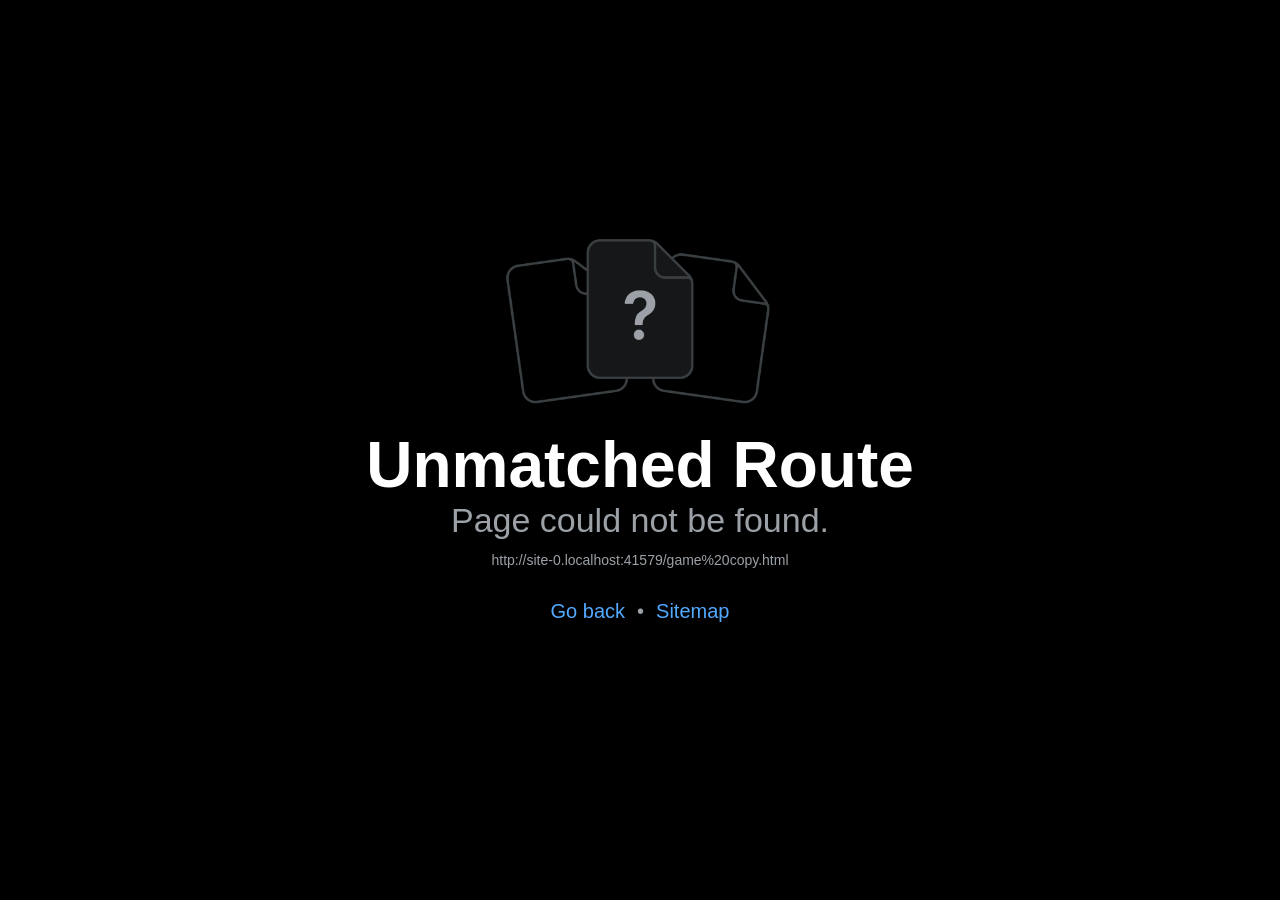
<file: game copy.html>
<!DOCTYPE html><html  lang="en"><head><title data-rh="true"></title><meta charSet="utf-8"/><meta name="viewport" content="width=device-width, initial-scale=1, shrink-to-fit=no"/><meta http-equiv="X-UA-Compatible" content="IE=edge"/><style id="expo-reset">#root,body,html{height:100%}body{overflow:hidden}#root{display:flex}</style><style id="react-native-stylesheet">[stylesheet-group="0"]{}
body{margin:0;}
button::-moz-focus-inner,input::-moz-focus-inner{border:0;padding:0;}
html{-ms-text-size-adjust:100%;-webkit-text-size-adjust:100%;-webkit-tap-highlight-color:rgba(0,0,0,0);}
input::-webkit-search-cancel-button,input::-webkit-search-decoration,input::-webkit-search-results-button,input::-webkit-search-results-decoration{display:none;}
[stylesheet-group="1"]{}
.css-11aywtz{-moz-appearance:textfield;-webkit-appearance:none;background-color:rgba(0,0,0,0.00);border-bottom-left-radius:0px;border-bottom-right-radius:0px;border-top-left-radius:0px;border-top-right-radius:0px;border:0 solid black;box-sizing:border-box;font:14px -apple-system,BlinkMacSystemFont,"Segoe UI",Roboto,Helvetica,Arial,sans-serif;margin:0px;padding:0px;resize:none;}
.css-146c3p1{background-color:rgba(0,0,0,0.00);border:0 solid black;box-sizing:border-box;color:rgba(0,0,0,1.00);display:inline;font:14px -apple-system,BlinkMacSystemFont,"Segoe UI",Roboto,Helvetica,Arial,sans-serif;list-style:none;margin:0px;padding:0px;position:relative;text-align:start;text-decoration:none;white-space:pre-wrap;word-wrap:break-word;}
.css-1jxf684{background-color:rgba(0,0,0,0.00);border:0 solid black;box-sizing:border-box;color:inherit;display:inline;font:inherit;list-style:none;margin:0px;padding:0px;position:relative;text-align:inherit;text-decoration:none;white-space:inherit;word-wrap:break-word;}
.css-9pa8cd{bottom:0px;height:100%;left:0px;opacity:0;position:absolute;right:0px;top:0px;width:100%;z-index:-1;}
.css-g5y9jx{align-content:flex-start;align-items:stretch;background-color:rgba(0,0,0,0.00);border:0 solid black;box-sizing:border-box;display:flex;flex-basis:auto;flex-direction:column;flex-shrink:0;list-style:none;margin:0px;min-height:0px;min-width:0px;padding:0px;position:relative;text-decoration:none;z-index:0;}
[stylesheet-group="2"]{}
.r-11mg6pl{border-bottom-color:rgba(255,255,255,1.00);border-left-color:rgba(255,255,255,1.00);border-right-color:rgba(255,255,255,1.00);border-top-color:rgba(255,255,255,1.00);}
.r-13awgt0{flex:1;}
.r-1awa8pu{border-bottom-color:rgba(101,119,134,1.00);border-left-color:rgba(101,119,134,1.00);border-right-color:rgba(101,119,134,1.00);border-top-color:rgba(101,119,134,1.00);}
.r-1bq2mok{margin:3px;}
.r-1d4xg89{border-bottom-color:rgba(170,184,194,1.00);border-left-color:rgba(170,184,194,1.00);border-right-color:rgba(170,184,194,1.00);border-top-color:rgba(170,184,194,1.00);}
.r-1dzdj1l{border-bottom-left-radius:10px;border-bottom-right-radius:10px;border-top-left-radius:10px;border-top-right-radius:10px;}
.r-1f0042m{border-bottom-left-radius:5px;border-bottom-right-radius:5px;border-top-left-radius:5px;border-top-right-radius:5px;}
.r-1j16mh1{border-bottom-left-radius:100%;border-bottom-right-radius:100%;border-top-left-radius:100%;border-top-right-radius:100%;}
.r-1jkafct{border-bottom-left-radius:2px;border-bottom-right-radius:2px;border-top-left-radius:2px;border-top-right-radius:2px;}
.r-1jyn79y{border-bottom-color:rgba(0,150,136,1.00);border-left-color:rgba(0,150,136,1.00);border-right-color:rgba(0,150,136,1.00);border-top-color:rgba(0,150,136,1.00);}
.r-1phboty{border-bottom-style:solid;border-left-style:solid;border-right-style:solid;border-top-style:solid;}
.r-1q9bdsx{border-bottom-left-radius:12px;border-bottom-right-radius:12px;border-top-left-radius:12px;border-top-right-radius:12px;}
.r-1qsk4np{overflow-x:clip;overflow-y:clip;}
.r-1rvyss1{border-bottom-color:rgba(255,255,255,0.20);border-left-color:rgba(255,255,255,0.20);border-right-color:rgba(255,255,255,0.20);border-top-color:rgba(255,255,255,0.20);}
.r-1sp51qo{padding:10px;}
.r-1udh08x{overflow-x:hidden;overflow-y:hidden;}
.r-1uu6nss{padding:5px;}
.r-1xfd6ze{border-bottom-left-radius:8px;border-bottom-right-radius:8px;border-top-left-radius:8px;border-top-right-radius:8px;}
.r-4a18lf{border-bottom-color:rgba(255,0,0,1.00);border-left-color:rgba(255,0,0,1.00);border-right-color:rgba(255,0,0,1.00);border-top-color:rgba(255,0,0,1.00);}
.r-60ke3l{border-bottom-color:rgba(0,128,0,1.00);border-left-color:rgba(0,128,0,1.00);border-right-color:rgba(0,128,0,1.00);border-top-color:rgba(0,128,0,1.00);}
.r-6t2glc{border-bottom-left-radius:40px;border-bottom-right-radius:40px;border-top-left-radius:40px;border-top-right-radius:40px;}
.r-9x6qib{border-bottom-color:rgba(204,214,221,1.00);border-left-color:rgba(204,214,221,1.00);border-right-color:rgba(204,214,221,1.00);border-top-color:rgba(204,214,221,1.00);}
.r-crgep1{margin:0px;}
.r-d045u9{border-bottom-width:2px;border-left-width:2px;border-right-width:2px;border-top-width:2px;}
.r-d23pfw{padding:24px;}
.r-edyy15{padding:8px;}
.r-fx7oqy{border-bottom-color:rgba(0,0,255,1.00);border-left-color:rgba(0,0,255,1.00);border-right-color:rgba(0,0,255,1.00);border-top-color:rgba(0,0,255,1.00);}
.r-krxsd3{display:-webkit-box;}
.r-rs99b7{border-bottom-width:1px;border-left-width:1px;border-right-width:1px;border-top-width:1px;}
.r-t60dpp{padding:0px;}
.r-wg31gx{border-bottom-color:rgba(49,53,56,1.00);border-left-color:rgba(49,53,56,1.00);border-right-color:rgba(49,53,56,1.00);border-top-color:rgba(49,53,56,1.00);}
.r-xoduu5{display:inline-flex;}
.r-ywje51{margin:auto;}
.r-z2wwpe{border-bottom-left-radius:4px;border-bottom-right-radius:4px;border-top-left-radius:4px;border-top-right-radius:4px;}
[stylesheet-group="2.1"]{}
.r-11f147o{padding-bottom:8px;padding-top:8px;}
.r-11gswi8{padding-left:3px;padding-right:3px;}
.r-17q4wm6{margin-left:5px;margin-right:5px;}
.r-184id4b{margin-bottom:12px;margin-top:12px;}
.r-1d7mnkm{padding-bottom:15px;padding-top:15px;}
.r-1e084wi{padding-left:0px;padding-right:0px;}
.r-1mmae3n{padding-bottom:12px;padding-top:12px;}
.r-1ntr0p{padding-left:5px;padding-right:5px;}
.r-1rsorjc{padding-left:36px;padding-right:36px;}
.r-1yd117h{padding-bottom:7px;padding-top:7px;}
.r-3o4zer{padding-left:12px;padding-right:12px;}
.r-cxgwc0{padding-left:24px;padding-right:24px;}
.r-f8sm7e{margin-left:auto;margin-right:auto;}
.r-is05cd{padding-left:8px;padding-right:8px;}
.r-jdiy1a{margin-left:11px;margin-right:11px;}
.r-jusfrs{margin-left:12px;margin-right:12px;}
.r-n5f61p{margin-bottom:3px;margin-top:3px;}
.r-n7gxbd{padding-left:4px;padding-right:4px;}
.r-u9wvl5{padding-left:20px;padding-right:20px;}
.r-ugi1tw{padding-left:5%;padding-right:5%;}
.r-w7s2jr{padding-bottom:16px;padding-top:16px;}
.r-ytbthy{padding-bottom:10px;padding-top:10px;}
[stylesheet-group="2.2"]{}
.r-10s2tm5{left:0%;}
.r-16o8guy{right:100%;}
.r-1a11zyx{margin-right:12px;}
.r-1cwvpvk{margin-left:12px;}
.r-1e97lx8{margin-right:3px;}
.r-1euzeng{padding-left:24px;}
.r-1g4tz6n{margin-right:-14.5px;}
.r-1h31txp{padding-right:16px;}
.r-1lhn9r{margin-left:-14.5px;}
.r-1sqnqi2{margin-left:3px;}
.r-1vl2501{padding-right:24px;}
.r-9mo606{margin-right:10px;}
.r-c59us2{left:-3px;}
.r-dqe1q{right:0%;}
.r-qb41rp{margin-right:5px;}
.r-rci37q{left:100%;}
.r-uhung1{margin-left:10px;}
.r-vpmibe{right:-3px;}
.r-w67my2{padding-left:16px;}
.r-wizibn{margin-left:5px;}
[stylesheet-group="3"]{}
.r-105ug2t{pointer-events:auto!important;}
.r-10ptun7{height:16px;}
.r-10v3vxq{transform:scaleX(-1);}
.r-10x49cs{font-size:10px;}
.r-10xqauy{padding-top:env(safe-area-inset-top);}
.r-11j9u27{visibility:hidden;}
.r-11mpjr4{background-color:rgba(223,223,223,1.00);}
.r-11udlyb{background-color:rgba(0,150,136,1.00);}
.r-11v9fek{min-width:180px;}
.r-11yh6sk{overflow-x:hidden;}
.r-12f6czt{top:17px;}
.r-12vffkv>*{pointer-events:auto;}
.r-12vffkv{pointer-events:none!important;}
.r-135wba7{line-height:24px;}
.r-13aq9py{animation-name:r-1iq689l;}
.r-13qz1uu{width:100%;}
.r-13tjlyg{transition-duration:0.1s;}
.r-1472mwg{height:24px;}
.r-14gqq1x{margin-top:4px;}
.r-14lw9ot{background-color:rgba(255,255,255,1.00);}
.r-14sbq61{background-color:rgba(33,150,243,1.00);}
.r-150rngu{-webkit-overflow-scrolling:touch;}
.r-16y2uox{flex-grow:1;}
.r-173mn98{align-self:flex-end;}
.r-173mzie{transform:scaleY(-1);}
.r-1777fci{justify-content:center;}
.r-17bb2tj{animation-duration:0.75s;}
.r-17leim2{background-repeat:repeat;}
.r-17s6mgv{justify-content:flex-end;}
.r-17tloay{opacity:0.6;}
.r-17u3ijr{background-color:rgba(155,161,166,0.27);}
.r-184en5c{z-index:1;}
.r-18nhz7w{top:-3px;}
.r-18u1ve8{color:rgba(255,255,255,0.40);}
.r-18u37iz{flex-direction:row;}
.r-19oahor{font-size:64px;}
.r-19wmn03{width:20px;}
.r-19z077z{touch-action:none;}
.r-1a2p6p6{-webkit-text-decoration-style:solid;text-decoration-style:solid;}
.r-1abnn5w{animation-play-state:paused;}
.r-1acpoxo{width:36px;}
.r-1aiqnjv{font-family:monospace,monospace;}
.r-1aockid{width:40px;}
.r-1awozwy{align-items:center;}
.r-1ay1djp{animation-duration:1s;}
.r-1b43r93{font-size:14px;}
.r-1c6unfx{forced-color-adjust:none;}
.r-1c85bru{width:270px;}
.r-1d2f490{left:0px;}
.r-1d5kdc7{flex-direction:column-reverse;}
.r-1ddef8g{-webkit-text-decoration-line:underline;text-decoration-line:underline;}
.r-1dernwh{height:70%;}
.r-1ei5mc7{cursor:inherit;}
.r-1enofrn{font-size:12px;}
.r-1euycsn{flex-direction:row-reverse;}
.r-1ewcgjf{box-shadow:0px 1px 3px rgba(0,0,0,0.5);}
.r-1ff274t{text-align:right;}
.r-1ffj0ar{background-color:rgba(0,0,0,0.40);}
.r-1g80hic{opacity:0.8;}
.r-1ge9hsw{max-width:960px;}
.r-1ghxqbu{font-variant:tabular-nums;}
.r-1h0z5md{justify-content:flex-start;}
.r-1habvwh{align-items:flex-start;}
.r-1i10wst{font-size:18px;}
.r-1i6wzkk{-moz-transition-property:opacity;-webkit-transition-property:opacity;transition-property:opacity;}
.r-1i71y14{gap:14px;}
.r-1ielgck{animation-duration:300ms;}
.r-1iln25a{word-wrap:normal;}
.r-1inkyih{font-size:17px;}
.r-1iusvr4{flex-basis:0px;}
.r-1janqcz{width:16px;}
.r-1jkjb{margin-left:8px;}
.r-1kb76zh{margin-right:8px;}
.r-1kfrs79{font-weight:600;}
.r-1kihuf0{align-self:center;}
.r-1ld3bg{top:-4px;}
.r-1ldzwu0{animation-timing-function:linear;}
.r-1loqt21{cursor:pointer;}
.r-1mlwlqe{flex-basis:auto;}
.r-1mrlafo{background-position:0;}
.r-1muvv40{animation-iteration-count:infinite;}
.r-1niwhzg{background-color:rgba(0,0,0,0.00);}
.r-1nlw0im{bottom:8px;}
.r-1no09lo{margin-top:28px;}
.r-1nxhmzv{margin-bottom:28px;}
.r-1ny4l3l{outline-style:none;}
.r-1ocf4r9{scroll-snap-type:y mandatory;}
.r-1oszu61{align-items:stretch;}
.r-1otgn73{touch-action:manipulation;}
.r-1p0dtai{bottom:0px;}
.r-1pi2tsx{height:100%;}
.r-1pm8pkb{font-family:Courier;}
.r-1qd0xha{font-family:-apple-system,BlinkMacSystemFont,"Segoe UI",Roboto,Helvetica,Arial,sans-serif;}
.r-1qulhi1{animation-name:r-1pzkwqh;}
.r-1r4fvd0{color:rgba(82,169,255,1.00);}
.r-1r74h94{left:8px;}
.r-1r8g8re{height:36px;}
.r-1rnoaur{overflow-y:auto;}
.r-1sg8ghl{z-index:1000;}
.r-1ssbvtb{gap:12px;}
.r-1sxrcry{background-size:auto;}
.r-1udbk01{text-overflow:ellipsis;}
.r-1ui5ee8{font-size:32px;}
.r-1uypc71{animation-timing-function:ease-in;}
.r-1vr29t4{font-weight:800;}
.r-1w6e6rj{flex-wrap:wrap;}
.r-1wbh5a2{flex-shrink:1;}
.r-1wtj0ep{justify-content:space-between;}
.r-1wyyakw{z-index:-1;}
.r-1xcajam{position:fixed;}
.r-1xnzce8{-moz-user-select:text;-webkit-user-select:text;user-select:text;}
.r-1xzupcd{width:13px;}
.r-1yef0xd{animation-name:r-11cv4x;}
.r-2eszeu::-webkit-scrollbar{display:none}
.r-2eszeu{scrollbar-width:none;}
.r-30o5oe{-moz-appearance:none;-ms-appearance:none;-webkit-appearance:none;appearance:none;}
.r-356f0p{letter-spacing:0.35px;}
.r-3mc0re{right:8px;}
.r-3s2u2q{white-space:nowrap;}
.r-417010{z-index:0;}
.r-4gszlv{background-size:cover;}
.r-4v7adb{height:5px;}
.r-56yt86{box-shadow:0px 3px 3px rgba(0,0,0,0.33);}
.r-5oul0u{margin-bottom:8px;}
.r-60vfwk{min-width:1px;}
.r-633pao{pointer-events:none!important;}
.r-6dt33c{opacity:1;}
.r-6gpygo{margin-bottom:12px;}
.r-6taxm2:-ms-input-placeholder{color:var(--placeholderTextColor);opacity:1;}
.r-6taxm2::-moz-placeholder{color:var(--placeholderTextColor);opacity:1;}
.r-6taxm2::-webkit-input-placeholder{color:var(--placeholderTextColor);opacity:1;}
.r-6taxm2::placeholder{color:var(--placeholderTextColor);opacity:1;}
.r-726pan{width:31px;}
.r-76blku{height:21px;}
.r-7cikom{font-size:inherit;}
.r-7q8q6z{cursor:default;}
.r-8akbws{-webkit-box-orient:vertical;}
.r-8ay8q1{letter-spacing:0.1px;}
.r-97e31f{padding-bottom:env(safe-area-inset-bottom);}
.r-adyw6z{font-size:20px;}
.r-agouwx{transform:translateZ(0);}
.r-ah5dr5>*{pointer-events:none;}
.r-ah5dr5{pointer-events:auto!important;}
.r-aruset{font-weight:200;}
.r-bi4vy9{transform:translateY(100%);}
.r-bnwqim{position:relative;}
.r-bt1l66{min-height:20px;}
.r-buy8e9{overflow-y:hidden;}
.r-bv2aro{padding-left:env(safe-area-inset-left);}
.r-c68hjy{color:rgba(161,161,161,1.00);}
.r-cpa5s6{scroll-snap-align:start;}
.r-cqee49{color:rgba(0,0,0,1.00);}
.r-dkge59{background-color:rgba(170,184,194,1.00);}
.r-dnmrzs{max-width:100%;}
.r-eafdt9{transition-duration:0.15s;}
.r-ebwn4k{animation-name:r-q67da2;}
.r-ehq7j7{background-size:contain;}
.r-eqz5dr{flex-direction:column;}
.r-eu3ka{height:40px;}
.r-fdjqy7{text-align:left;}
.r-g3mlsw{animation-name:r-t2lo5v;}
.r-ghxds0{transform:translateY(0%);}
.r-gtdqiz{position:-webkit-sticky;position:sticky;}
.r-h0d30l{height:28px;}
.r-hxflta{padding-right:env(safe-area-inset-right);}
.r-icoktb{opacity:0.5;}
.r-ipm5af{top:0px;}
.r-jwli3a{color:rgba(255,255,255,1.00);}
.r-k200y{align-self:flex-start;}
.r-kemksi{background-color:rgba(0,0,0,1.00);}
.r-kizejy{color:rgba(155,161,166,1.00);}
.r-knv0ih{margin-top:8px;}
.r-lltvgl{overflow-x:auto;}
.r-lpb231{height:168px;}
.r-lrsllp{width:24px;}
.r-lrvibr{-moz-user-select:none;-webkit-user-select:none;user-select:none;}
.r-majxgm{font-weight:500;}
.r-mfh4gg{scroll-snap-type:x mandatory;}
.r-mhe3cw{z-index:10;}
.r-mro3nb{background-color:rgba(21,23,24,1.00);}
.r-n6v787{font-size:13px;}
.r-nvplwv{animation-timing-function:ease-out;}
.r-o4n3w5{width:23px;}
.r-orgf3d{opacity:0;}
.r-q4m81j{text-align:center;}
.r-qfi6ny{top:30000px;}
.r-qklmqi{border-bottom-width:1px;}
.r-qn3fzs{padding-bottom:24px;}
.r-r5vmyo{z-index:1002;}
.r-rjixqe{line-height:20px;}
.r-rs94m5{background-image:url("[data-uri]");}
.r-sfbmgh{z-index:9999;}
.r-so7y2g{line-height:64px;}
.r-tsynxw{text-transform:uppercase;}
.r-u6sd8q{background-repeat:no-repeat;}
.r-u8s1d{position:absolute;}
.r-u92y06{background-color:rgba(255,165,0,1.00);}
.r-ubezar{font-size:16px;}
.r-uho16t{font-size:34px;}
.r-vacyoi{padding-bottom:64px;}
.r-van48c{caret-color:transparent;}
.r-vboj7i{top:-7px;}
.r-vvn4in{background-position:center;}
.r-vw2c0b{font-weight:bold;}
.r-wfqgy4{transition-duration:100ms;}
.r-ws9h79{left:4px;}
.r-x3cy2q{background-size:100% 100%;}
.r-xx3c9p{animation-name:r-imtty0;}
.r-y7v2we{background-color:rgba(32,36,37,1.00);}
.r-yie26v{z-index:1001;}
.r-z80fyv{height:20px;}
.r-zchlnj{right:0px;}
.r-zz5t5d{font-size:28px;}
@-webkit-keyframes r-11cv4x{0%{transform:rotate(0deg);}100%{transform:rotate(360deg);}}
@-webkit-keyframes r-1iq689l{0%{transform:translateY(0%);}100%{transform:translateY(100%);}}
@-webkit-keyframes r-1pzkwqh{0%{transform:translateY(100%);}100%{transform:translateY(0%);}}
@-webkit-keyframes r-imtty0{0%{opacity:0;}100%{opacity:1;}}
@-webkit-keyframes r-q67da2{0%{transform:translateX(-100%);}100%{transform:translateX(400%);}}
@-webkit-keyframes r-t2lo5v{0%{opacity:1;}100%{opacity:0;}}
@keyframes r-11cv4x{0%{transform:rotate(0deg);}100%{transform:rotate(360deg);}}
@keyframes r-1iq689l{0%{transform:translateY(0%);}100%{transform:translateY(100%);}}
@keyframes r-1pzkwqh{0%{transform:translateY(100%);}100%{transform:translateY(0%);}}
@keyframes r-imtty0{0%{opacity:0;}100%{opacity:1;}}
@keyframes r-q67da2{0%{transform:translateX(-100%);}100%{transform:translateX(400%);}}
@keyframes r-t2lo5v{0%{opacity:1;}100%{opacity:0;}}</style><script type="module">globalThis.__EXPO_ROUTER_HYDRATE__=true;</script><link rel="icon" href="/favicon.ico" /></head><body><div id="root"><div class="css-g5y9jx r-13awgt0"><!--$--><div class="css-g5y9jx r-13awgt0"><div style="position:absolute;left:0;right:0;top:0;bottom:0;pointer-events:none;visibility:hidden"></div><div class="css-g5y9jx r-13awgt0 r-1p0dtai r-1d2f490 r-u8s1d r-zchlnj r-ipm5af" style="background-color:rgba(242,242,242,1.00);display:flex"><div class="css-g5y9jx r-13awgt0"><div class="css-g5y9jx r-13awgt0"><!--$!--><template></template><!--/$--></div></div></div></div><!--/$--></div></div><script src="/_expo/static/js/web/entry-27a2f68a718f17ef151c4bdc73fb5eb6.js" defer></script>
</body></html>
</file>
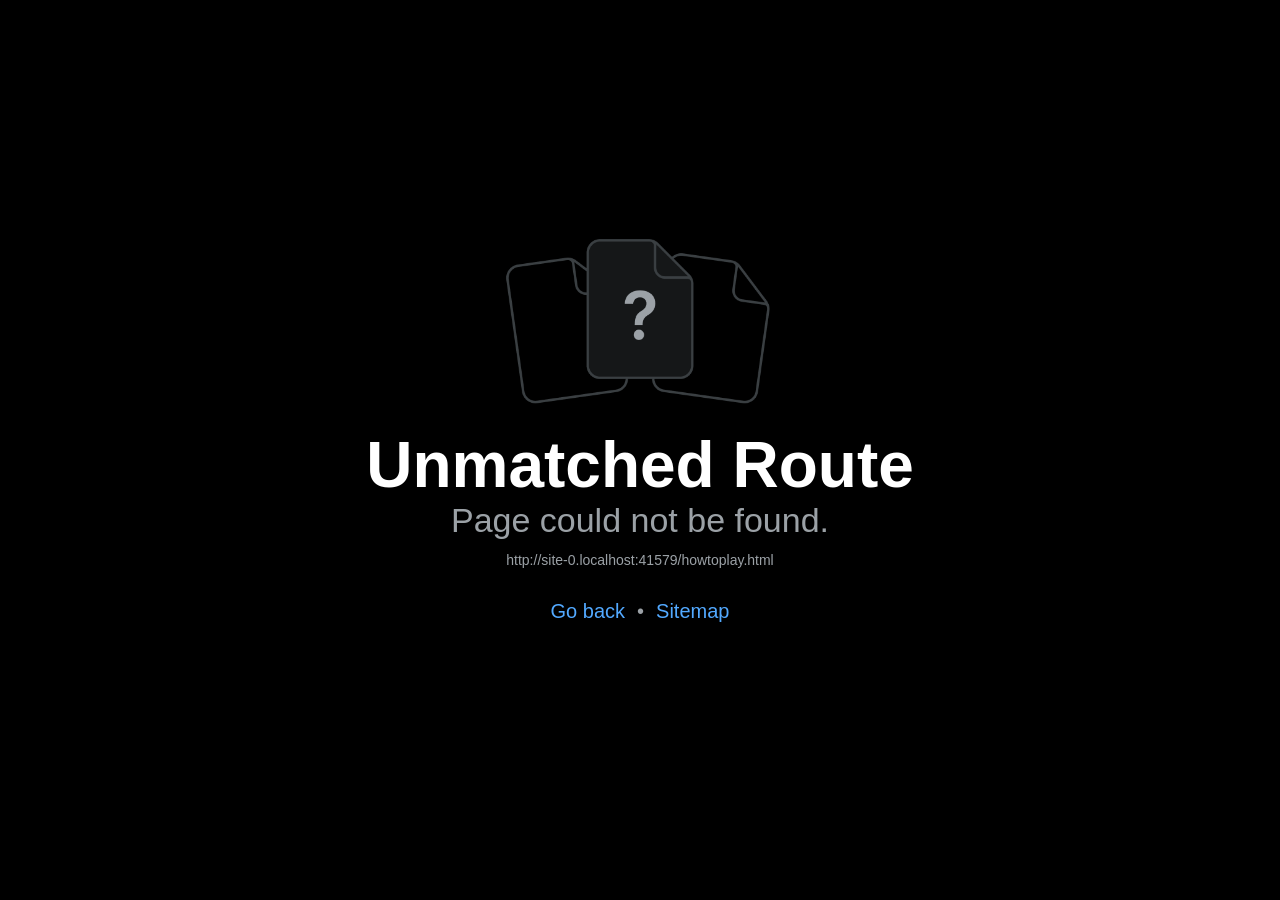
<file: howtoplay.html>
<!DOCTYPE html><html  lang="en"><head><title data-rh="true"></title><meta charSet="utf-8"/><meta name="viewport" content="width=device-width, initial-scale=1, shrink-to-fit=no"/><meta http-equiv="X-UA-Compatible" content="IE=edge"/><style id="expo-reset">#root,body,html{height:100%}body{overflow:hidden}#root{display:flex}</style><style id="react-native-stylesheet">[stylesheet-group="0"]{}
body{margin:0;}
button::-moz-focus-inner,input::-moz-focus-inner{border:0;padding:0;}
html{-ms-text-size-adjust:100%;-webkit-text-size-adjust:100%;-webkit-tap-highlight-color:rgba(0,0,0,0);}
input::-webkit-search-cancel-button,input::-webkit-search-decoration,input::-webkit-search-results-button,input::-webkit-search-results-decoration{display:none;}
[stylesheet-group="1"]{}
.css-11aywtz{-moz-appearance:textfield;-webkit-appearance:none;background-color:rgba(0,0,0,0.00);border-bottom-left-radius:0px;border-bottom-right-radius:0px;border-top-left-radius:0px;border-top-right-radius:0px;border:0 solid black;box-sizing:border-box;font:14px -apple-system,BlinkMacSystemFont,"Segoe UI",Roboto,Helvetica,Arial,sans-serif;margin:0px;padding:0px;resize:none;}
.css-146c3p1{background-color:rgba(0,0,0,0.00);border:0 solid black;box-sizing:border-box;color:rgba(0,0,0,1.00);display:inline;font:14px -apple-system,BlinkMacSystemFont,"Segoe UI",Roboto,Helvetica,Arial,sans-serif;list-style:none;margin:0px;padding:0px;position:relative;text-align:start;text-decoration:none;white-space:pre-wrap;word-wrap:break-word;}
.css-1jxf684{background-color:rgba(0,0,0,0.00);border:0 solid black;box-sizing:border-box;color:inherit;display:inline;font:inherit;list-style:none;margin:0px;padding:0px;position:relative;text-align:inherit;text-decoration:none;white-space:inherit;word-wrap:break-word;}
.css-9pa8cd{bottom:0px;height:100%;left:0px;opacity:0;position:absolute;right:0px;top:0px;width:100%;z-index:-1;}
.css-g5y9jx{align-content:flex-start;align-items:stretch;background-color:rgba(0,0,0,0.00);border:0 solid black;box-sizing:border-box;display:flex;flex-basis:auto;flex-direction:column;flex-shrink:0;list-style:none;margin:0px;min-height:0px;min-width:0px;padding:0px;position:relative;text-decoration:none;z-index:0;}
[stylesheet-group="2"]{}
.r-11mg6pl{border-bottom-color:rgba(255,255,255,1.00);border-left-color:rgba(255,255,255,1.00);border-right-color:rgba(255,255,255,1.00);border-top-color:rgba(255,255,255,1.00);}
.r-13awgt0{flex:1;}
.r-1awa8pu{border-bottom-color:rgba(101,119,134,1.00);border-left-color:rgba(101,119,134,1.00);border-right-color:rgba(101,119,134,1.00);border-top-color:rgba(101,119,134,1.00);}
.r-1bq2mok{margin:3px;}
.r-1d4xg89{border-bottom-color:rgba(170,184,194,1.00);border-left-color:rgba(170,184,194,1.00);border-right-color:rgba(170,184,194,1.00);border-top-color:rgba(170,184,194,1.00);}
.r-1dzdj1l{border-bottom-left-radius:10px;border-bottom-right-radius:10px;border-top-left-radius:10px;border-top-right-radius:10px;}
.r-1f0042m{border-bottom-left-radius:5px;border-bottom-right-radius:5px;border-top-left-radius:5px;border-top-right-radius:5px;}
.r-1j16mh1{border-bottom-left-radius:100%;border-bottom-right-radius:100%;border-top-left-radius:100%;border-top-right-radius:100%;}
.r-1jkafct{border-bottom-left-radius:2px;border-bottom-right-radius:2px;border-top-left-radius:2px;border-top-right-radius:2px;}
.r-1jyn79y{border-bottom-color:rgba(0,150,136,1.00);border-left-color:rgba(0,150,136,1.00);border-right-color:rgba(0,150,136,1.00);border-top-color:rgba(0,150,136,1.00);}
.r-1phboty{border-bottom-style:solid;border-left-style:solid;border-right-style:solid;border-top-style:solid;}
.r-1q9bdsx{border-bottom-left-radius:12px;border-bottom-right-radius:12px;border-top-left-radius:12px;border-top-right-radius:12px;}
.r-1qsk4np{overflow-x:clip;overflow-y:clip;}
.r-1rvyss1{border-bottom-color:rgba(255,255,255,0.20);border-left-color:rgba(255,255,255,0.20);border-right-color:rgba(255,255,255,0.20);border-top-color:rgba(255,255,255,0.20);}
.r-1sp51qo{padding:10px;}
.r-1udh08x{overflow-x:hidden;overflow-y:hidden;}
.r-1uu6nss{padding:5px;}
.r-1xfd6ze{border-bottom-left-radius:8px;border-bottom-right-radius:8px;border-top-left-radius:8px;border-top-right-radius:8px;}
.r-4a18lf{border-bottom-color:rgba(255,0,0,1.00);border-left-color:rgba(255,0,0,1.00);border-right-color:rgba(255,0,0,1.00);border-top-color:rgba(255,0,0,1.00);}
.r-60ke3l{border-bottom-color:rgba(0,128,0,1.00);border-left-color:rgba(0,128,0,1.00);border-right-color:rgba(0,128,0,1.00);border-top-color:rgba(0,128,0,1.00);}
.r-6t2glc{border-bottom-left-radius:40px;border-bottom-right-radius:40px;border-top-left-radius:40px;border-top-right-radius:40px;}
.r-9x6qib{border-bottom-color:rgba(204,214,221,1.00);border-left-color:rgba(204,214,221,1.00);border-right-color:rgba(204,214,221,1.00);border-top-color:rgba(204,214,221,1.00);}
.r-crgep1{margin:0px;}
.r-d045u9{border-bottom-width:2px;border-left-width:2px;border-right-width:2px;border-top-width:2px;}
.r-d23pfw{padding:24px;}
.r-edyy15{padding:8px;}
.r-fx7oqy{border-bottom-color:rgba(0,0,255,1.00);border-left-color:rgba(0,0,255,1.00);border-right-color:rgba(0,0,255,1.00);border-top-color:rgba(0,0,255,1.00);}
.r-krxsd3{display:-webkit-box;}
.r-rs99b7{border-bottom-width:1px;border-left-width:1px;border-right-width:1px;border-top-width:1px;}
.r-t60dpp{padding:0px;}
.r-wg31gx{border-bottom-color:rgba(49,53,56,1.00);border-left-color:rgba(49,53,56,1.00);border-right-color:rgba(49,53,56,1.00);border-top-color:rgba(49,53,56,1.00);}
.r-xoduu5{display:inline-flex;}
.r-ywje51{margin:auto;}
.r-z2wwpe{border-bottom-left-radius:4px;border-bottom-right-radius:4px;border-top-left-radius:4px;border-top-right-radius:4px;}
[stylesheet-group="2.1"]{}
.r-11f147o{padding-bottom:8px;padding-top:8px;}
.r-11gswi8{padding-left:3px;padding-right:3px;}
.r-17q4wm6{margin-left:5px;margin-right:5px;}
.r-184id4b{margin-bottom:12px;margin-top:12px;}
.r-1d7mnkm{padding-bottom:15px;padding-top:15px;}
.r-1e084wi{padding-left:0px;padding-right:0px;}
.r-1mmae3n{padding-bottom:12px;padding-top:12px;}
.r-1ntr0p{padding-left:5px;padding-right:5px;}
.r-1rsorjc{padding-left:36px;padding-right:36px;}
.r-1yd117h{padding-bottom:7px;padding-top:7px;}
.r-3o4zer{padding-left:12px;padding-right:12px;}
.r-cxgwc0{padding-left:24px;padding-right:24px;}
.r-f8sm7e{margin-left:auto;margin-right:auto;}
.r-is05cd{padding-left:8px;padding-right:8px;}
.r-jdiy1a{margin-left:11px;margin-right:11px;}
.r-jusfrs{margin-left:12px;margin-right:12px;}
.r-n5f61p{margin-bottom:3px;margin-top:3px;}
.r-n7gxbd{padding-left:4px;padding-right:4px;}
.r-u9wvl5{padding-left:20px;padding-right:20px;}
.r-ugi1tw{padding-left:5%;padding-right:5%;}
.r-w7s2jr{padding-bottom:16px;padding-top:16px;}
.r-ytbthy{padding-bottom:10px;padding-top:10px;}
[stylesheet-group="2.2"]{}
.r-10s2tm5{left:0%;}
.r-16o8guy{right:100%;}
.r-1a11zyx{margin-right:12px;}
.r-1cwvpvk{margin-left:12px;}
.r-1e97lx8{margin-right:3px;}
.r-1euzeng{padding-left:24px;}
.r-1g4tz6n{margin-right:-14.5px;}
.r-1h31txp{padding-right:16px;}
.r-1lhn9r{margin-left:-14.5px;}
.r-1sqnqi2{margin-left:3px;}
.r-1vl2501{padding-right:24px;}
.r-9mo606{margin-right:10px;}
.r-c59us2{left:-3px;}
.r-dqe1q{right:0%;}
.r-qb41rp{margin-right:5px;}
.r-rci37q{left:100%;}
.r-uhung1{margin-left:10px;}
.r-vpmibe{right:-3px;}
.r-w67my2{padding-left:16px;}
.r-wizibn{margin-left:5px;}
[stylesheet-group="3"]{}
.r-105ug2t{pointer-events:auto!important;}
.r-10ptun7{height:16px;}
.r-10v3vxq{transform:scaleX(-1);}
.r-10x49cs{font-size:10px;}
.r-10xqauy{padding-top:env(safe-area-inset-top);}
.r-11j9u27{visibility:hidden;}
.r-11mpjr4{background-color:rgba(223,223,223,1.00);}
.r-11udlyb{background-color:rgba(0,150,136,1.00);}
.r-11v9fek{min-width:180px;}
.r-11yh6sk{overflow-x:hidden;}
.r-12f6czt{top:17px;}
.r-12vffkv>*{pointer-events:auto;}
.r-12vffkv{pointer-events:none!important;}
.r-135wba7{line-height:24px;}
.r-13aq9py{animation-name:r-1iq689l;}
.r-13qz1uu{width:100%;}
.r-13tjlyg{transition-duration:0.1s;}
.r-1472mwg{height:24px;}
.r-14gqq1x{margin-top:4px;}
.r-14lw9ot{background-color:rgba(255,255,255,1.00);}
.r-14sbq61{background-color:rgba(33,150,243,1.00);}
.r-150rngu{-webkit-overflow-scrolling:touch;}
.r-16y2uox{flex-grow:1;}
.r-173mn98{align-self:flex-end;}
.r-173mzie{transform:scaleY(-1);}
.r-1777fci{justify-content:center;}
.r-17bb2tj{animation-duration:0.75s;}
.r-17leim2{background-repeat:repeat;}
.r-17s6mgv{justify-content:flex-end;}
.r-17tloay{opacity:0.6;}
.r-17u3ijr{background-color:rgba(155,161,166,0.27);}
.r-184en5c{z-index:1;}
.r-18nhz7w{top:-3px;}
.r-18u1ve8{color:rgba(255,255,255,0.40);}
.r-18u37iz{flex-direction:row;}
.r-19oahor{font-size:64px;}
.r-19wmn03{width:20px;}
.r-19z077z{touch-action:none;}
.r-1a2p6p6{-webkit-text-decoration-style:solid;text-decoration-style:solid;}
.r-1abnn5w{animation-play-state:paused;}
.r-1acpoxo{width:36px;}
.r-1aiqnjv{font-family:monospace,monospace;}
.r-1aockid{width:40px;}
.r-1awozwy{align-items:center;}
.r-1ay1djp{animation-duration:1s;}
.r-1b43r93{font-size:14px;}
.r-1c6unfx{forced-color-adjust:none;}
.r-1c85bru{width:270px;}
.r-1d2f490{left:0px;}
.r-1d5kdc7{flex-direction:column-reverse;}
.r-1ddef8g{-webkit-text-decoration-line:underline;text-decoration-line:underline;}
.r-1dernwh{height:70%;}
.r-1ei5mc7{cursor:inherit;}
.r-1enofrn{font-size:12px;}
.r-1euycsn{flex-direction:row-reverse;}
.r-1ewcgjf{box-shadow:0px 1px 3px rgba(0,0,0,0.5);}
.r-1ff274t{text-align:right;}
.r-1ffj0ar{background-color:rgba(0,0,0,0.40);}
.r-1g80hic{opacity:0.8;}
.r-1ge9hsw{max-width:960px;}
.r-1ghxqbu{font-variant:tabular-nums;}
.r-1h0z5md{justify-content:flex-start;}
.r-1habvwh{align-items:flex-start;}
.r-1i10wst{font-size:18px;}
.r-1i6wzkk{-moz-transition-property:opacity;-webkit-transition-property:opacity;transition-property:opacity;}
.r-1i71y14{gap:14px;}
.r-1ielgck{animation-duration:300ms;}
.r-1iln25a{word-wrap:normal;}
.r-1inkyih{font-size:17px;}
.r-1iusvr4{flex-basis:0px;}
.r-1janqcz{width:16px;}
.r-1jkjb{margin-left:8px;}
.r-1kb76zh{margin-right:8px;}
.r-1kfrs79{font-weight:600;}
.r-1kihuf0{align-self:center;}
.r-1ld3bg{top:-4px;}
.r-1ldzwu0{animation-timing-function:linear;}
.r-1loqt21{cursor:pointer;}
.r-1mlwlqe{flex-basis:auto;}
.r-1mrlafo{background-position:0;}
.r-1muvv40{animation-iteration-count:infinite;}
.r-1niwhzg{background-color:rgba(0,0,0,0.00);}
.r-1nlw0im{bottom:8px;}
.r-1no09lo{margin-top:28px;}
.r-1nxhmzv{margin-bottom:28px;}
.r-1ny4l3l{outline-style:none;}
.r-1ocf4r9{scroll-snap-type:y mandatory;}
.r-1oszu61{align-items:stretch;}
.r-1otgn73{touch-action:manipulation;}
.r-1p0dtai{bottom:0px;}
.r-1pi2tsx{height:100%;}
.r-1pm8pkb{font-family:Courier;}
.r-1qd0xha{font-family:-apple-system,BlinkMacSystemFont,"Segoe UI",Roboto,Helvetica,Arial,sans-serif;}
.r-1qulhi1{animation-name:r-1pzkwqh;}
.r-1r4fvd0{color:rgba(82,169,255,1.00);}
.r-1r74h94{left:8px;}
.r-1r8g8re{height:36px;}
.r-1rnoaur{overflow-y:auto;}
.r-1sg8ghl{z-index:1000;}
.r-1ssbvtb{gap:12px;}
.r-1sxrcry{background-size:auto;}
.r-1udbk01{text-overflow:ellipsis;}
.r-1ui5ee8{font-size:32px;}
.r-1uypc71{animation-timing-function:ease-in;}
.r-1vr29t4{font-weight:800;}
.r-1w6e6rj{flex-wrap:wrap;}
.r-1wbh5a2{flex-shrink:1;}
.r-1wtj0ep{justify-content:space-between;}
.r-1wyyakw{z-index:-1;}
.r-1xcajam{position:fixed;}
.r-1xnzce8{-moz-user-select:text;-webkit-user-select:text;user-select:text;}
.r-1xzupcd{width:13px;}
.r-1yef0xd{animation-name:r-11cv4x;}
.r-2eszeu::-webkit-scrollbar{display:none}
.r-2eszeu{scrollbar-width:none;}
.r-30o5oe{-moz-appearance:none;-ms-appearance:none;-webkit-appearance:none;appearance:none;}
.r-356f0p{letter-spacing:0.35px;}
.r-3mc0re{right:8px;}
.r-3s2u2q{white-space:nowrap;}
.r-417010{z-index:0;}
.r-4gszlv{background-size:cover;}
.r-4v7adb{height:5px;}
.r-56yt86{box-shadow:0px 3px 3px rgba(0,0,0,0.33);}
.r-5oul0u{margin-bottom:8px;}
.r-60vfwk{min-width:1px;}
.r-633pao{pointer-events:none!important;}
.r-6dt33c{opacity:1;}
.r-6gpygo{margin-bottom:12px;}
.r-6taxm2:-ms-input-placeholder{color:var(--placeholderTextColor);opacity:1;}
.r-6taxm2::-moz-placeholder{color:var(--placeholderTextColor);opacity:1;}
.r-6taxm2::-webkit-input-placeholder{color:var(--placeholderTextColor);opacity:1;}
.r-6taxm2::placeholder{color:var(--placeholderTextColor);opacity:1;}
.r-726pan{width:31px;}
.r-76blku{height:21px;}
.r-7cikom{font-size:inherit;}
.r-7q8q6z{cursor:default;}
.r-8akbws{-webkit-box-orient:vertical;}
.r-8ay8q1{letter-spacing:0.1px;}
.r-97e31f{padding-bottom:env(safe-area-inset-bottom);}
.r-adyw6z{font-size:20px;}
.r-agouwx{transform:translateZ(0);}
.r-ah5dr5>*{pointer-events:none;}
.r-ah5dr5{pointer-events:auto!important;}
.r-aruset{font-weight:200;}
.r-bi4vy9{transform:translateY(100%);}
.r-bnwqim{position:relative;}
.r-bt1l66{min-height:20px;}
.r-buy8e9{overflow-y:hidden;}
.r-bv2aro{padding-left:env(safe-area-inset-left);}
.r-c68hjy{color:rgba(161,161,161,1.00);}
.r-cpa5s6{scroll-snap-align:start;}
.r-cqee49{color:rgba(0,0,0,1.00);}
.r-dkge59{background-color:rgba(170,184,194,1.00);}
.r-dnmrzs{max-width:100%;}
.r-eafdt9{transition-duration:0.15s;}
.r-ebwn4k{animation-name:r-q67da2;}
.r-ehq7j7{background-size:contain;}
.r-eqz5dr{flex-direction:column;}
.r-eu3ka{height:40px;}
.r-fdjqy7{text-align:left;}
.r-g3mlsw{animation-name:r-t2lo5v;}
.r-ghxds0{transform:translateY(0%);}
.r-gtdqiz{position:-webkit-sticky;position:sticky;}
.r-h0d30l{height:28px;}
.r-hxflta{padding-right:env(safe-area-inset-right);}
.r-icoktb{opacity:0.5;}
.r-ipm5af{top:0px;}
.r-jwli3a{color:rgba(255,255,255,1.00);}
.r-k200y{align-self:flex-start;}
.r-kemksi{background-color:rgba(0,0,0,1.00);}
.r-kizejy{color:rgba(155,161,166,1.00);}
.r-knv0ih{margin-top:8px;}
.r-lltvgl{overflow-x:auto;}
.r-lpb231{height:168px;}
.r-lrsllp{width:24px;}
.r-lrvibr{-moz-user-select:none;-webkit-user-select:none;user-select:none;}
.r-majxgm{font-weight:500;}
.r-mfh4gg{scroll-snap-type:x mandatory;}
.r-mhe3cw{z-index:10;}
.r-mro3nb{background-color:rgba(21,23,24,1.00);}
.r-n6v787{font-size:13px;}
.r-nvplwv{animation-timing-function:ease-out;}
.r-o4n3w5{width:23px;}
.r-orgf3d{opacity:0;}
.r-q4m81j{text-align:center;}
.r-qfi6ny{top:30000px;}
.r-qklmqi{border-bottom-width:1px;}
.r-qn3fzs{padding-bottom:24px;}
.r-r5vmyo{z-index:1002;}
.r-rjixqe{line-height:20px;}
.r-rs94m5{background-image:url("[data-uri]");}
.r-sfbmgh{z-index:9999;}
.r-so7y2g{line-height:64px;}
.r-tsynxw{text-transform:uppercase;}
.r-u6sd8q{background-repeat:no-repeat;}
.r-u8s1d{position:absolute;}
.r-u92y06{background-color:rgba(255,165,0,1.00);}
.r-ubezar{font-size:16px;}
.r-uho16t{font-size:34px;}
.r-vacyoi{padding-bottom:64px;}
.r-van48c{caret-color:transparent;}
.r-vboj7i{top:-7px;}
.r-vvn4in{background-position:center;}
.r-vw2c0b{font-weight:bold;}
.r-wfqgy4{transition-duration:100ms;}
.r-ws9h79{left:4px;}
.r-x3cy2q{background-size:100% 100%;}
.r-xx3c9p{animation-name:r-imtty0;}
.r-y7v2we{background-color:rgba(32,36,37,1.00);}
.r-yie26v{z-index:1001;}
.r-z80fyv{height:20px;}
.r-zchlnj{right:0px;}
.r-zz5t5d{font-size:28px;}
@-webkit-keyframes r-11cv4x{0%{transform:rotate(0deg);}100%{transform:rotate(360deg);}}
@-webkit-keyframes r-1iq689l{0%{transform:translateY(0%);}100%{transform:translateY(100%);}}
@-webkit-keyframes r-1pzkwqh{0%{transform:translateY(100%);}100%{transform:translateY(0%);}}
@-webkit-keyframes r-imtty0{0%{opacity:0;}100%{opacity:1;}}
@-webkit-keyframes r-q67da2{0%{transform:translateX(-100%);}100%{transform:translateX(400%);}}
@-webkit-keyframes r-t2lo5v{0%{opacity:1;}100%{opacity:0;}}
@keyframes r-11cv4x{0%{transform:rotate(0deg);}100%{transform:rotate(360deg);}}
@keyframes r-1iq689l{0%{transform:translateY(0%);}100%{transform:translateY(100%);}}
@keyframes r-1pzkwqh{0%{transform:translateY(100%);}100%{transform:translateY(0%);}}
@keyframes r-imtty0{0%{opacity:0;}100%{opacity:1;}}
@keyframes r-q67da2{0%{transform:translateX(-100%);}100%{transform:translateX(400%);}}
@keyframes r-t2lo5v{0%{opacity:1;}100%{opacity:0;}}</style><script type="module">globalThis.__EXPO_ROUTER_HYDRATE__=true;</script><link rel="icon" href="/favicon.ico" /></head><body><div id="root"><div class="css-g5y9jx r-13awgt0"><!--$--><div class="css-g5y9jx r-13awgt0"><div style="position:absolute;left:0;right:0;top:0;bottom:0;pointer-events:none;visibility:hidden"></div><div class="css-g5y9jx r-13awgt0 r-1p0dtai r-1d2f490 r-u8s1d r-zchlnj r-ipm5af" style="background-color:rgba(242,242,242,1.00);display:flex"><div class="css-g5y9jx r-13awgt0"><div class="css-g5y9jx r-13awgt0"><!--$--><div class="css-g5y9jx r-13awgt0"><div class="css-g5y9jx" style="flex:1;justify-content:center;gap:15px;padding-left:25px;padding-right:25px;padding-top:25px;padding-bottom:25px;background-color:rgba(0,128,0,1.00)"><div dir="auto" class="css-146c3p1" style="text-align:center;font-size:32px;font-weight:500">How to Play</div><div class="css-g5y9jx" style="flex:1;background-color:rgba(0,100,0,1.00)"></div><div class="css-g5y9jx" style="flex:1;gap:10px;flex-direction:row;align-items:center;background-color:rgba(0,100,0,1.00);justify-content:space-evenly"><div class="css-g5y9jx r-1mlwlqe r-1udh08x r-417010"><div class="css-g5y9jx r-1niwhzg r-vvn4in r-u6sd8q r-1p0dtai r-1pi2tsx r-1d2f490 r-u8s1d r-zchlnj r-ipm5af r-13qz1uu r-1wyyakw r-4gszlv"></div></div><div class="css-g5y9jx r-1mlwlqe r-1udh08x r-417010"><div class="css-g5y9jx r-1niwhzg r-vvn4in r-u6sd8q r-1p0dtai r-1pi2tsx r-1d2f490 r-u8s1d r-zchlnj r-ipm5af r-13qz1uu r-1wyyakw r-4gszlv"></div></div><div class="css-g5y9jx r-1mlwlqe r-1udh08x r-417010"><div class="css-g5y9jx r-1niwhzg r-vvn4in r-u6sd8q r-1p0dtai r-1pi2tsx r-1d2f490 r-u8s1d r-zchlnj r-ipm5af r-13qz1uu r-1wyyakw r-4gszlv"></div></div></div><div class="css-g5y9jx" style="flex:1;gap:10px;flex-direction:row;align-items:center;background-color:rgba(0,100,0,1.00);justify-content:space-evenly"><div class="css-g5y9jx" id="0"><div class="css-g5y9jx r-1mlwlqe r-1udh08x r-417010"><div class="css-g5y9jx r-1niwhzg r-vvn4in r-u6sd8q r-1p0dtai r-1pi2tsx r-1d2f490 r-u8s1d r-zchlnj r-ipm5af r-13qz1uu r-1wyyakw r-4gszlv"></div></div></div><div class="css-g5y9jx r-1mlwlqe r-1udh08x r-417010"><div class="css-g5y9jx r-1niwhzg r-vvn4in r-u6sd8q r-1p0dtai r-1pi2tsx r-1d2f490 r-u8s1d r-zchlnj r-ipm5af r-13qz1uu r-1wyyakw r-4gszlv"></div></div></div><div class="css-g5y9jx" style="flex:1;gap:10px;flex-direction:row;background-color:rgba(0,100,0,1.00)"></div></div><div style="display:contents"><button role="button" class="css-g5y9jx" style="cursor:pointer;position:absolute;width:25px;margin-left:25px;margin-right:25px;margin-top:25px;margin-bottom:25px;height:25px;background-color:rgba(0,0,0,1.00)" type="button"></button></div></div><!--/$--></div></div></div></div><!--/$--></div></div><script src="/_expo/static/js/web/entry-27a2f68a718f17ef151c4bdc73fb5eb6.js" defer></script>
</body></html>
</file>
